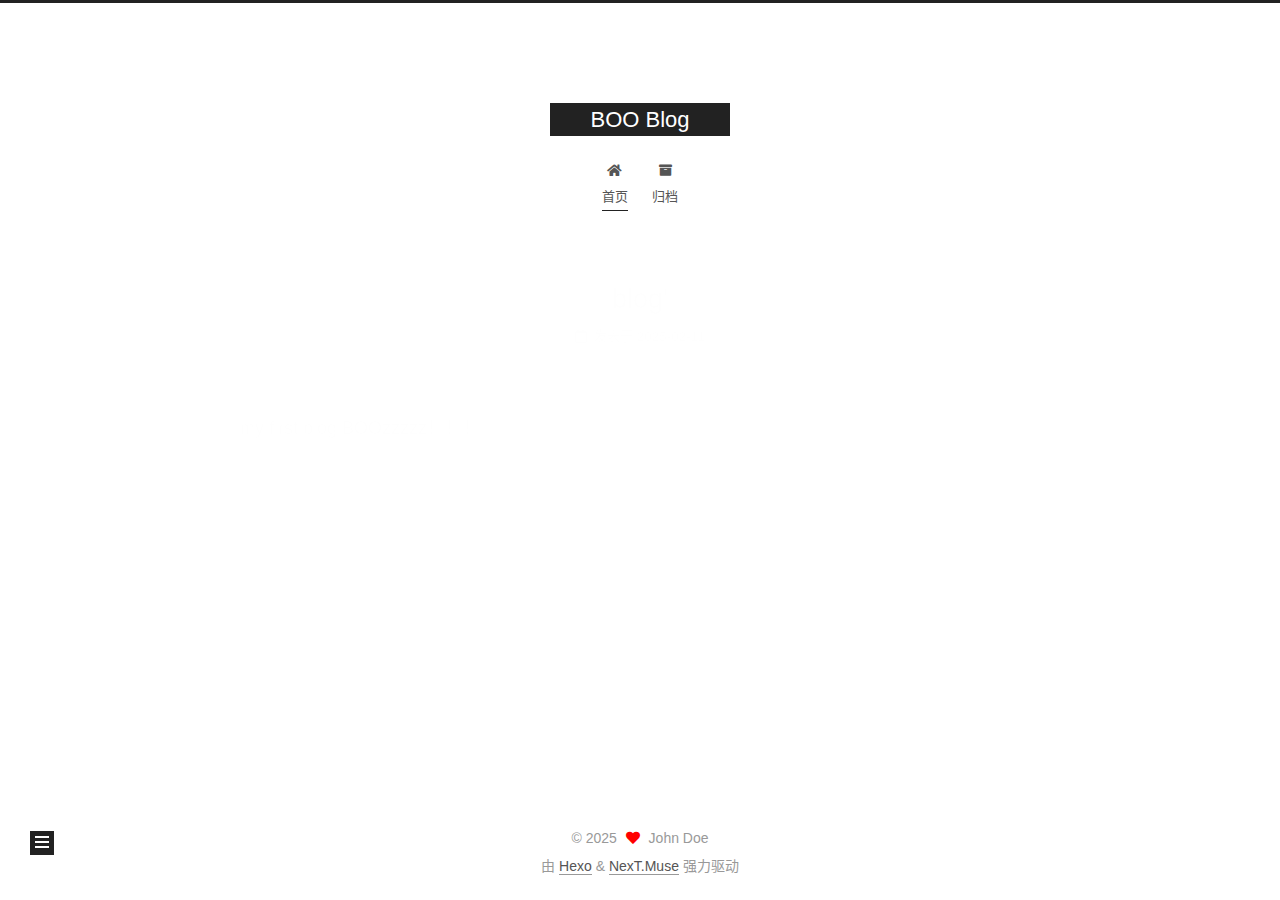
<file: index.html>
<!DOCTYPE html>
<html lang="zh-CN">
<head>
  <meta charset="UTF-8">
<meta name="viewport" content="width=device-width, initial-scale=1, maximum-scale=2">
<meta name="theme-color" content="#222">
<meta name="generator" content="Hexo 7.3.0">
  <link rel="apple-touch-icon" sizes="180x180" href="/images/apple-touch-icon-next.png">
  <link rel="icon" type="image/png" sizes="32x32" href="/images/favicon-32x32-next.png">
  <link rel="icon" type="image/png" sizes="16x16" href="/images/favicon-16x16-next.png">
  <link rel="mask-icon" href="/images/logo.svg" color="#222">

<link rel="stylesheet" href="/css/main.css">


<link rel="stylesheet" href="/lib/font-awesome/css/all.min.css">

<script id="hexo-configurations">
    var NexT = window.NexT || {};
    var CONFIG = {"hostname":"example.com","root":"/","scheme":"Muse","version":"7.8.0","exturl":false,"sidebar":{"position":"left","display":"post","padding":18,"offset":12,"onmobile":false},"copycode":{"enable":false,"show_result":false,"style":null},"back2top":{"enable":true,"sidebar":false,"scrollpercent":false},"bookmark":{"enable":false,"color":"#222","save":"auto"},"fancybox":false,"mediumzoom":false,"lazyload":false,"pangu":false,"comments":{"style":"tabs","active":null,"storage":true,"lazyload":false,"nav":null},"algolia":{"hits":{"per_page":10},"labels":{"input_placeholder":"Search for Posts","hits_empty":"We didn't find any results for the search: ${query}","hits_stats":"${hits} results found in ${time} ms"}},"localsearch":{"enable":false,"trigger":"auto","top_n_per_article":1,"unescape":false,"preload":false},"motion":{"enable":true,"async":false,"transition":{"post_block":"fadeIn","post_header":"slideDownIn","post_body":"slideDownIn","coll_header":"slideLeftIn","sidebar":"slideUpIn"}}};
  </script>

  <meta property="og:type" content="website">
<meta property="og:title" content="BOO Blog">
<meta property="og:url" content="http://example.com/index.html">
<meta property="og:site_name" content="BOO Blog">
<meta property="og:locale" content="zh_CN">
<meta property="article:author" content="John Doe">
<meta name="twitter:card" content="summary">

<link rel="canonical" href="http://example.com/">


<script id="page-configurations">
  // https://hexo.io/docs/variables.html
  CONFIG.page = {
    sidebar: "",
    isHome : true,
    isPost : false,
    lang   : 'zh-CN'
  };
</script>

  <title>BOO Blog</title>
  






  <noscript>
  <style>
  .use-motion .brand,
  .use-motion .menu-item,
  .sidebar-inner,
  .use-motion .post-block,
  .use-motion .pagination,
  .use-motion .comments,
  .use-motion .post-header,
  .use-motion .post-body,
  .use-motion .collection-header { opacity: initial; }

  .use-motion .site-title,
  .use-motion .site-subtitle {
    opacity: initial;
    top: initial;
  }

  .use-motion .logo-line-before i { left: initial; }
  .use-motion .logo-line-after i { right: initial; }
  </style>
</noscript>

</head>

<body itemscope itemtype="http://schema.org/WebPage">
  <div class="container use-motion">
    <div class="headband"></div>

    <header class="header" itemscope itemtype="http://schema.org/WPHeader">
      <div class="header-inner"><div class="site-brand-container">
  <div class="site-nav-toggle">
    <div class="toggle" aria-label="切换导航栏">
      <span class="toggle-line toggle-line-first"></span>
      <span class="toggle-line toggle-line-middle"></span>
      <span class="toggle-line toggle-line-last"></span>
    </div>
  </div>

  <div class="site-meta">

    <a href="/" class="brand" rel="start">
      <span class="logo-line-before"><i></i></span>
      <h1 class="site-title">BOO Blog</h1>
      <span class="logo-line-after"><i></i></span>
    </a>
  </div>

  <div class="site-nav-right">
    <div class="toggle popup-trigger">
    </div>
  </div>
</div>




<nav class="site-nav">
  <ul id="menu" class="main-menu menu">
        <li class="menu-item menu-item-home">

    <a href="/" rel="section"><i class="fa fa-home fa-fw"></i>首页</a>

  </li>
        <li class="menu-item menu-item-archives">

    <a href="/archives/" rel="section"><i class="fa fa-archive fa-fw"></i>归档</a>

  </li>
  </ul>
</nav>




</div>
    </header>

    
  <div class="back-to-top">
    <i class="fa fa-arrow-up"></i>
    <span>0%</span>
  </div>


    <main class="main">
      <div class="main-inner">
        <div class="content-wrap">
          

          <div class="content index posts-expand">
            
      
  
  
  <article itemscope itemtype="http://schema.org/Article" class="post-block" lang="zh-CN">
    <link itemprop="mainEntityOfPage" href="http://example.com/2025/02/11/blog/">

    <span hidden itemprop="author" itemscope itemtype="http://schema.org/Person">
      <meta itemprop="image" content="/images/avatar.gif">
      <meta itemprop="name" content="John Doe">
      <meta itemprop="description" content="">
    </span>

    <span hidden itemprop="publisher" itemscope itemtype="http://schema.org/Organization">
      <meta itemprop="name" content="BOO Blog">
    </span>
      <header class="post-header">
        <h2 class="post-title" itemprop="name headline">
          
            <a href="/2025/02/11/blog/" class="post-title-link" itemprop="url">blog'</a>
        </h2>

        <div class="post-meta">
            <span class="post-meta-item">
              <span class="post-meta-item-icon">
                <i class="far fa-calendar"></i>
              </span>
              <span class="post-meta-item-text">发表于</span>
              

              <time title="创建时间：2025-02-11 22:58:00 / 修改时间：23:04:37" itemprop="dateCreated datePublished" datetime="2025-02-11T22:58:00+08:00">2025-02-11</time>
            </span>

          

        </div>
      </header>

    
    
    
    <div class="post-body" itemprop="articleBody">

      
          <p>my first blog BOOzzzzz！！！</p>

      
    </div>

    
    
    
      <footer class="post-footer">
        <div class="post-eof"></div>
      </footer>
  </article>
  
  
  


  



          </div>
          

<script>
  window.addEventListener('tabs:register', () => {
    let { activeClass } = CONFIG.comments;
    if (CONFIG.comments.storage) {
      activeClass = localStorage.getItem('comments_active') || activeClass;
    }
    if (activeClass) {
      let activeTab = document.querySelector(`a[href="#comment-${activeClass}"]`);
      if (activeTab) {
        activeTab.click();
      }
    }
  });
  if (CONFIG.comments.storage) {
    window.addEventListener('tabs:click', event => {
      if (!event.target.matches('.tabs-comment .tab-content .tab-pane')) return;
      let commentClass = event.target.classList[1];
      localStorage.setItem('comments_active', commentClass);
    });
  }
</script>

        </div>
          
  
  <div class="toggle sidebar-toggle">
    <span class="toggle-line toggle-line-first"></span>
    <span class="toggle-line toggle-line-middle"></span>
    <span class="toggle-line toggle-line-last"></span>
  </div>

  <aside class="sidebar">
    <div class="sidebar-inner">

      <ul class="sidebar-nav motion-element">
        <li class="sidebar-nav-toc">
          文章目录
        </li>
        <li class="sidebar-nav-overview">
          站点概览
        </li>
      </ul>

      <!--noindex-->
      <div class="post-toc-wrap sidebar-panel">
      </div>
      <!--/noindex-->

      <div class="site-overview-wrap sidebar-panel">
        <div class="site-author motion-element" itemprop="author" itemscope itemtype="http://schema.org/Person">
  <p class="site-author-name" itemprop="name">John Doe</p>
  <div class="site-description" itemprop="description"></div>
</div>
<div class="site-state-wrap motion-element">
  <nav class="site-state">
      <div class="site-state-item site-state-posts">
          <a href="/archives/">
        
          <span class="site-state-item-count">1</span>
          <span class="site-state-item-name">日志</span>
        </a>
      </div>
  </nav>
</div>



      </div>

    </div>
  </aside>
  <div id="sidebar-dimmer"></div>


      </div>
    </main>

    <footer class="footer">
      <div class="footer-inner">
        

        

<div class="copyright">
  
  &copy; 
  <span itemprop="copyrightYear">2025</span>
  <span class="with-love">
    <i class="fa fa-heart"></i>
  </span>
  <span class="author" itemprop="copyrightHolder">John Doe</span>
</div>
  <div class="powered-by">由 <a href="https://hexo.io/" class="theme-link" rel="noopener" target="_blank">Hexo</a> & <a href="https://muse.theme-next.org/" class="theme-link" rel="noopener" target="_blank">NexT.Muse</a> 强力驱动
  </div>

        








      </div>
    </footer>
  </div>

  
  <script src="/lib/anime.min.js"></script>
  <script src="/lib/velocity/velocity.min.js"></script>
  <script src="/lib/velocity/velocity.ui.min.js"></script>

<script src="/js/utils.js"></script>

<script src="/js/motion.js"></script>


<script src="/js/schemes/muse.js"></script>


<script src="/js/next-boot.js"></script>




  















  

  

</body>
</html>
</file>
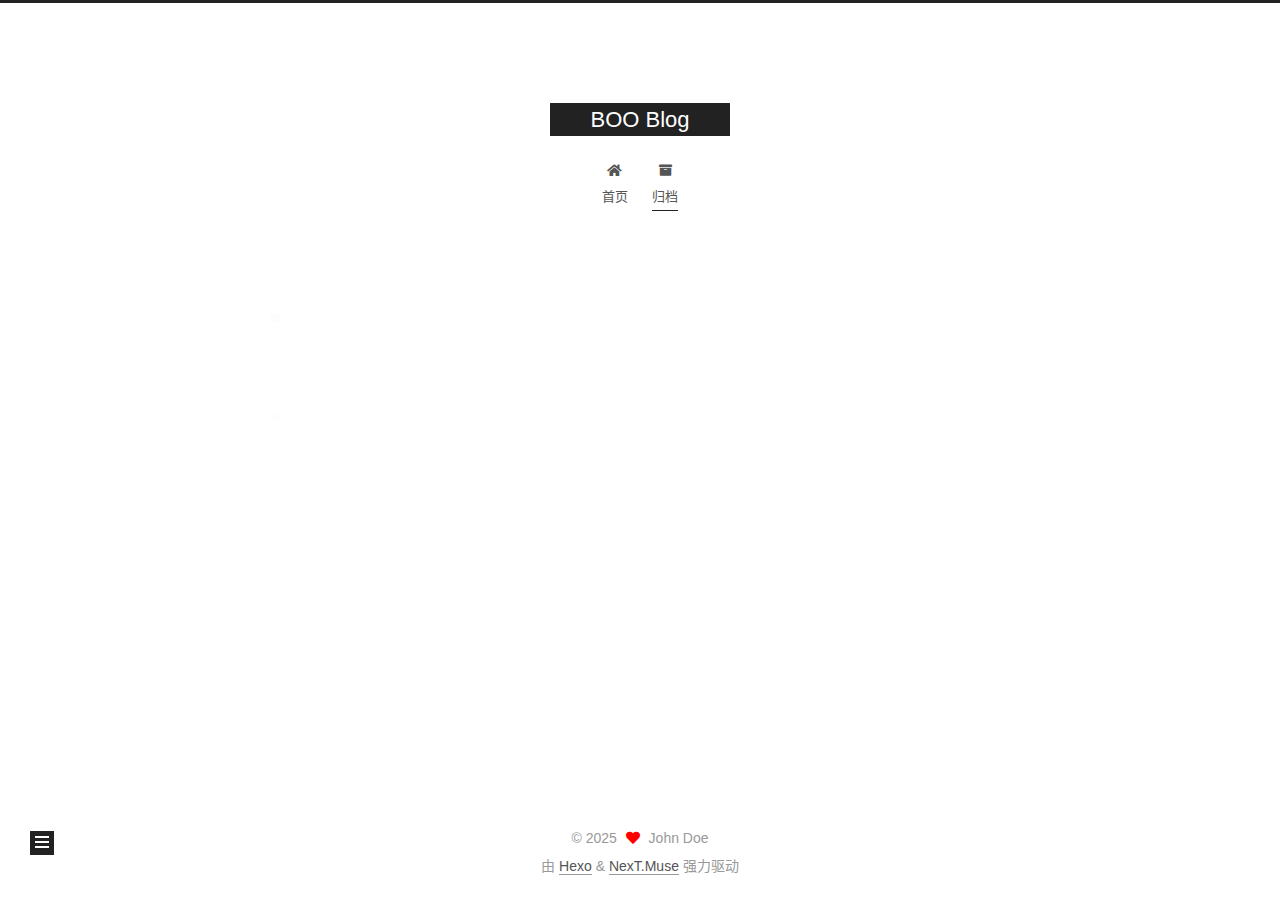
<file: archives/index.html>
<!DOCTYPE html>
<html lang="zh-CN">
<head>
  <meta charset="UTF-8">
<meta name="viewport" content="width=device-width, initial-scale=1, maximum-scale=2">
<meta name="theme-color" content="#222">
<meta name="generator" content="Hexo 7.3.0">
  <link rel="apple-touch-icon" sizes="180x180" href="/images/apple-touch-icon-next.png">
  <link rel="icon" type="image/png" sizes="32x32" href="/images/favicon-32x32-next.png">
  <link rel="icon" type="image/png" sizes="16x16" href="/images/favicon-16x16-next.png">
  <link rel="mask-icon" href="/images/logo.svg" color="#222">

<link rel="stylesheet" href="/css/main.css">


<link rel="stylesheet" href="/lib/font-awesome/css/all.min.css">

<script id="hexo-configurations">
    var NexT = window.NexT || {};
    var CONFIG = {"hostname":"example.com","root":"/","scheme":"Muse","version":"7.8.0","exturl":false,"sidebar":{"position":"left","display":"post","padding":18,"offset":12,"onmobile":false},"copycode":{"enable":false,"show_result":false,"style":null},"back2top":{"enable":true,"sidebar":false,"scrollpercent":false},"bookmark":{"enable":false,"color":"#222","save":"auto"},"fancybox":false,"mediumzoom":false,"lazyload":false,"pangu":false,"comments":{"style":"tabs","active":null,"storage":true,"lazyload":false,"nav":null},"algolia":{"hits":{"per_page":10},"labels":{"input_placeholder":"Search for Posts","hits_empty":"We didn't find any results for the search: ${query}","hits_stats":"${hits} results found in ${time} ms"}},"localsearch":{"enable":false,"trigger":"auto","top_n_per_article":1,"unescape":false,"preload":false},"motion":{"enable":true,"async":false,"transition":{"post_block":"fadeIn","post_header":"slideDownIn","post_body":"slideDownIn","coll_header":"slideLeftIn","sidebar":"slideUpIn"}}};
  </script>

  <meta property="og:type" content="website">
<meta property="og:title" content="BOO Blog">
<meta property="og:url" content="http://example.com/archives/index.html">
<meta property="og:site_name" content="BOO Blog">
<meta property="og:locale" content="zh_CN">
<meta property="article:author" content="John Doe">
<meta name="twitter:card" content="summary">

<link rel="canonical" href="http://example.com/archives/">


<script id="page-configurations">
  // https://hexo.io/docs/variables.html
  CONFIG.page = {
    sidebar: "",
    isHome : false,
    isPost : false,
    lang   : 'zh-CN'
  };
</script>

  <title>归档 | BOO Blog</title>
  






  <noscript>
  <style>
  .use-motion .brand,
  .use-motion .menu-item,
  .sidebar-inner,
  .use-motion .post-block,
  .use-motion .pagination,
  .use-motion .comments,
  .use-motion .post-header,
  .use-motion .post-body,
  .use-motion .collection-header { opacity: initial; }

  .use-motion .site-title,
  .use-motion .site-subtitle {
    opacity: initial;
    top: initial;
  }

  .use-motion .logo-line-before i { left: initial; }
  .use-motion .logo-line-after i { right: initial; }
  </style>
</noscript>

</head>

<body itemscope itemtype="http://schema.org/WebPage">
  <div class="container use-motion">
    <div class="headband"></div>

    <header class="header" itemscope itemtype="http://schema.org/WPHeader">
      <div class="header-inner"><div class="site-brand-container">
  <div class="site-nav-toggle">
    <div class="toggle" aria-label="切换导航栏">
      <span class="toggle-line toggle-line-first"></span>
      <span class="toggle-line toggle-line-middle"></span>
      <span class="toggle-line toggle-line-last"></span>
    </div>
  </div>

  <div class="site-meta">

    <a href="/" class="brand" rel="start">
      <span class="logo-line-before"><i></i></span>
      <h1 class="site-title">BOO Blog</h1>
      <span class="logo-line-after"><i></i></span>
    </a>
  </div>

  <div class="site-nav-right">
    <div class="toggle popup-trigger">
    </div>
  </div>
</div>




<nav class="site-nav">
  <ul id="menu" class="main-menu menu">
        <li class="menu-item menu-item-home">

    <a href="/" rel="section"><i class="fa fa-home fa-fw"></i>首页</a>

  </li>
        <li class="menu-item menu-item-archives">

    <a href="/archives/" rel="section"><i class="fa fa-archive fa-fw"></i>归档</a>

  </li>
  </ul>
</nav>




</div>
    </header>

    
  <div class="back-to-top">
    <i class="fa fa-arrow-up"></i>
    <span>0%</span>
  </div>


    <main class="main">
      <div class="main-inner">
        <div class="content-wrap">
          

          <div class="content archive">
            

  
  
  
  <div class="post-block">
    <div class="posts-collapse">
      <div class="collection-title">
        <span class="collection-header">嗯..! 目前共计 1 篇日志。 继续努力。</span>
      </div>

      
    <div class="collection-year">
      <span class="collection-header">2025</span>
    </div>

  <article itemscope itemtype="http://schema.org/Article">
    <header class="post-header">

      <div class="post-meta">
        <time itemprop="dateCreated"
              datetime="2025-02-11T22:58:00+08:00"
              content="2025-02-11">
          02-11
        </time>
      </div>

      <div class="post-title">
          <a class="post-title-link" href="/2025/02/11/blog/" itemprop="url">
            <span itemprop="name">blog'</span>
          </a>
      </div>

    </header>
  </article>


    </div>
  </div>
  
  
  

  



          </div>
          

<script>
  window.addEventListener('tabs:register', () => {
    let { activeClass } = CONFIG.comments;
    if (CONFIG.comments.storage) {
      activeClass = localStorage.getItem('comments_active') || activeClass;
    }
    if (activeClass) {
      let activeTab = document.querySelector(`a[href="#comment-${activeClass}"]`);
      if (activeTab) {
        activeTab.click();
      }
    }
  });
  if (CONFIG.comments.storage) {
    window.addEventListener('tabs:click', event => {
      if (!event.target.matches('.tabs-comment .tab-content .tab-pane')) return;
      let commentClass = event.target.classList[1];
      localStorage.setItem('comments_active', commentClass);
    });
  }
</script>

        </div>
          
  
  <div class="toggle sidebar-toggle">
    <span class="toggle-line toggle-line-first"></span>
    <span class="toggle-line toggle-line-middle"></span>
    <span class="toggle-line toggle-line-last"></span>
  </div>

  <aside class="sidebar">
    <div class="sidebar-inner">

      <ul class="sidebar-nav motion-element">
        <li class="sidebar-nav-toc">
          文章目录
        </li>
        <li class="sidebar-nav-overview">
          站点概览
        </li>
      </ul>

      <!--noindex-->
      <div class="post-toc-wrap sidebar-panel">
      </div>
      <!--/noindex-->

      <div class="site-overview-wrap sidebar-panel">
        <div class="site-author motion-element" itemprop="author" itemscope itemtype="http://schema.org/Person">
  <p class="site-author-name" itemprop="name">John Doe</p>
  <div class="site-description" itemprop="description"></div>
</div>
<div class="site-state-wrap motion-element">
  <nav class="site-state">
      <div class="site-state-item site-state-posts">
          <a href="/archives/">
        
          <span class="site-state-item-count">1</span>
          <span class="site-state-item-name">日志</span>
        </a>
      </div>
  </nav>
</div>



      </div>

    </div>
  </aside>
  <div id="sidebar-dimmer"></div>


      </div>
    </main>

    <footer class="footer">
      <div class="footer-inner">
        

        

<div class="copyright">
  
  &copy; 
  <span itemprop="copyrightYear">2025</span>
  <span class="with-love">
    <i class="fa fa-heart"></i>
  </span>
  <span class="author" itemprop="copyrightHolder">John Doe</span>
</div>
  <div class="powered-by">由 <a href="https://hexo.io/" class="theme-link" rel="noopener" target="_blank">Hexo</a> & <a href="https://muse.theme-next.org/" class="theme-link" rel="noopener" target="_blank">NexT.Muse</a> 强力驱动
  </div>

        








      </div>
    </footer>
  </div>

  
  <script src="/lib/anime.min.js"></script>
  <script src="/lib/velocity/velocity.min.js"></script>
  <script src="/lib/velocity/velocity.ui.min.js"></script>

<script src="/js/utils.js"></script>

<script src="/js/motion.js"></script>


<script src="/js/schemes/muse.js"></script>


<script src="/js/next-boot.js"></script>




  















  

  

</body>
</html>
</file>
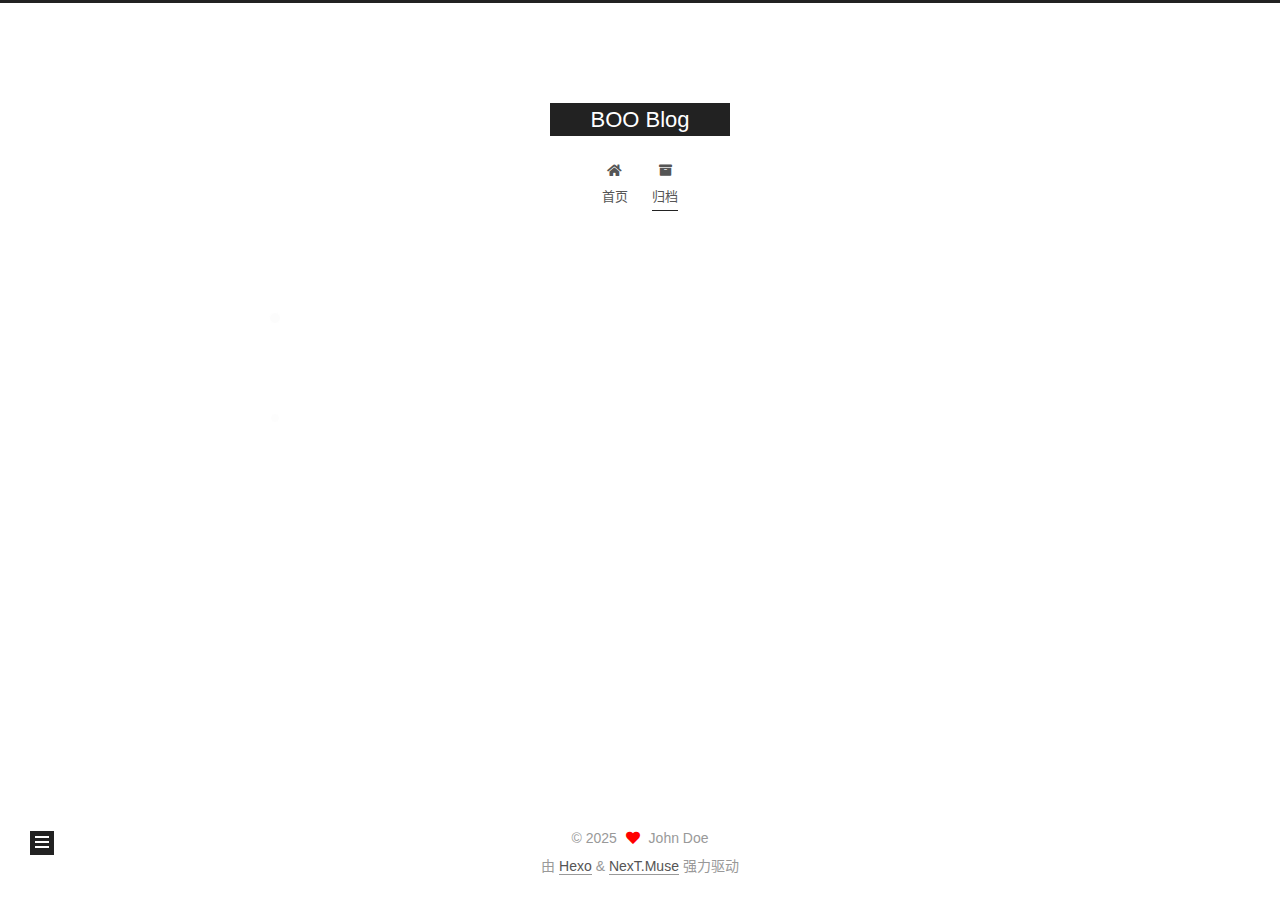
<file: archives/2025/index.html>
<!DOCTYPE html>
<html lang="zh-CN">
<head>
  <meta charset="UTF-8">
<meta name="viewport" content="width=device-width, initial-scale=1, maximum-scale=2">
<meta name="theme-color" content="#222">
<meta name="generator" content="Hexo 7.3.0">
  <link rel="apple-touch-icon" sizes="180x180" href="/images/apple-touch-icon-next.png">
  <link rel="icon" type="image/png" sizes="32x32" href="/images/favicon-32x32-next.png">
  <link rel="icon" type="image/png" sizes="16x16" href="/images/favicon-16x16-next.png">
  <link rel="mask-icon" href="/images/logo.svg" color="#222">

<link rel="stylesheet" href="/css/main.css">


<link rel="stylesheet" href="/lib/font-awesome/css/all.min.css">

<script id="hexo-configurations">
    var NexT = window.NexT || {};
    var CONFIG = {"hostname":"example.com","root":"/","scheme":"Muse","version":"7.8.0","exturl":false,"sidebar":{"position":"left","display":"post","padding":18,"offset":12,"onmobile":false},"copycode":{"enable":false,"show_result":false,"style":null},"back2top":{"enable":true,"sidebar":false,"scrollpercent":false},"bookmark":{"enable":false,"color":"#222","save":"auto"},"fancybox":false,"mediumzoom":false,"lazyload":false,"pangu":false,"comments":{"style":"tabs","active":null,"storage":true,"lazyload":false,"nav":null},"algolia":{"hits":{"per_page":10},"labels":{"input_placeholder":"Search for Posts","hits_empty":"We didn't find any results for the search: ${query}","hits_stats":"${hits} results found in ${time} ms"}},"localsearch":{"enable":false,"trigger":"auto","top_n_per_article":1,"unescape":false,"preload":false},"motion":{"enable":true,"async":false,"transition":{"post_block":"fadeIn","post_header":"slideDownIn","post_body":"slideDownIn","coll_header":"slideLeftIn","sidebar":"slideUpIn"}}};
  </script>

  <meta property="og:type" content="website">
<meta property="og:title" content="BOO Blog">
<meta property="og:url" content="http://example.com/archives/2025/index.html">
<meta property="og:site_name" content="BOO Blog">
<meta property="og:locale" content="zh_CN">
<meta property="article:author" content="John Doe">
<meta name="twitter:card" content="summary">

<link rel="canonical" href="http://example.com/archives/2025/">


<script id="page-configurations">
  // https://hexo.io/docs/variables.html
  CONFIG.page = {
    sidebar: "",
    isHome : false,
    isPost : false,
    lang   : 'zh-CN'
  };
</script>

  <title>归档 | BOO Blog</title>
  






  <noscript>
  <style>
  .use-motion .brand,
  .use-motion .menu-item,
  .sidebar-inner,
  .use-motion .post-block,
  .use-motion .pagination,
  .use-motion .comments,
  .use-motion .post-header,
  .use-motion .post-body,
  .use-motion .collection-header { opacity: initial; }

  .use-motion .site-title,
  .use-motion .site-subtitle {
    opacity: initial;
    top: initial;
  }

  .use-motion .logo-line-before i { left: initial; }
  .use-motion .logo-line-after i { right: initial; }
  </style>
</noscript>

</head>

<body itemscope itemtype="http://schema.org/WebPage">
  <div class="container use-motion">
    <div class="headband"></div>

    <header class="header" itemscope itemtype="http://schema.org/WPHeader">
      <div class="header-inner"><div class="site-brand-container">
  <div class="site-nav-toggle">
    <div class="toggle" aria-label="切换导航栏">
      <span class="toggle-line toggle-line-first"></span>
      <span class="toggle-line toggle-line-middle"></span>
      <span class="toggle-line toggle-line-last"></span>
    </div>
  </div>

  <div class="site-meta">

    <a href="/" class="brand" rel="start">
      <span class="logo-line-before"><i></i></span>
      <h1 class="site-title">BOO Blog</h1>
      <span class="logo-line-after"><i></i></span>
    </a>
  </div>

  <div class="site-nav-right">
    <div class="toggle popup-trigger">
    </div>
  </div>
</div>




<nav class="site-nav">
  <ul id="menu" class="main-menu menu">
        <li class="menu-item menu-item-home">

    <a href="/" rel="section"><i class="fa fa-home fa-fw"></i>首页</a>

  </li>
        <li class="menu-item menu-item-archives">

    <a href="/archives/" rel="section"><i class="fa fa-archive fa-fw"></i>归档</a>

  </li>
  </ul>
</nav>




</div>
    </header>

    
  <div class="back-to-top">
    <i class="fa fa-arrow-up"></i>
    <span>0%</span>
  </div>


    <main class="main">
      <div class="main-inner">
        <div class="content-wrap">
          

          <div class="content archive">
            

  
  
  
  <div class="post-block">
    <div class="posts-collapse">
      <div class="collection-title">
        <span class="collection-header">嗯..! 目前共计 1 篇日志。 继续努力。</span>
      </div>

      
    <div class="collection-year">
      <span class="collection-header">2025</span>
    </div>

  <article itemscope itemtype="http://schema.org/Article">
    <header class="post-header">

      <div class="post-meta">
        <time itemprop="dateCreated"
              datetime="2025-02-11T22:58:00+08:00"
              content="2025-02-11">
          02-11
        </time>
      </div>

      <div class="post-title">
          <a class="post-title-link" href="/2025/02/11/blog/" itemprop="url">
            <span itemprop="name">blog'</span>
          </a>
      </div>

    </header>
  </article>


    </div>
  </div>
  
  
  

  



          </div>
          

<script>
  window.addEventListener('tabs:register', () => {
    let { activeClass } = CONFIG.comments;
    if (CONFIG.comments.storage) {
      activeClass = localStorage.getItem('comments_active') || activeClass;
    }
    if (activeClass) {
      let activeTab = document.querySelector(`a[href="#comment-${activeClass}"]`);
      if (activeTab) {
        activeTab.click();
      }
    }
  });
  if (CONFIG.comments.storage) {
    window.addEventListener('tabs:click', event => {
      if (!event.target.matches('.tabs-comment .tab-content .tab-pane')) return;
      let commentClass = event.target.classList[1];
      localStorage.setItem('comments_active', commentClass);
    });
  }
</script>

        </div>
          
  
  <div class="toggle sidebar-toggle">
    <span class="toggle-line toggle-line-first"></span>
    <span class="toggle-line toggle-line-middle"></span>
    <span class="toggle-line toggle-line-last"></span>
  </div>

  <aside class="sidebar">
    <div class="sidebar-inner">

      <ul class="sidebar-nav motion-element">
        <li class="sidebar-nav-toc">
          文章目录
        </li>
        <li class="sidebar-nav-overview">
          站点概览
        </li>
      </ul>

      <!--noindex-->
      <div class="post-toc-wrap sidebar-panel">
      </div>
      <!--/noindex-->

      <div class="site-overview-wrap sidebar-panel">
        <div class="site-author motion-element" itemprop="author" itemscope itemtype="http://schema.org/Person">
  <p class="site-author-name" itemprop="name">John Doe</p>
  <div class="site-description" itemprop="description"></div>
</div>
<div class="site-state-wrap motion-element">
  <nav class="site-state">
      <div class="site-state-item site-state-posts">
          <a href="/archives/">
        
          <span class="site-state-item-count">1</span>
          <span class="site-state-item-name">日志</span>
        </a>
      </div>
  </nav>
</div>



      </div>

    </div>
  </aside>
  <div id="sidebar-dimmer"></div>


      </div>
    </main>

    <footer class="footer">
      <div class="footer-inner">
        

        

<div class="copyright">
  
  &copy; 
  <span itemprop="copyrightYear">2025</span>
  <span class="with-love">
    <i class="fa fa-heart"></i>
  </span>
  <span class="author" itemprop="copyrightHolder">John Doe</span>
</div>
  <div class="powered-by">由 <a href="https://hexo.io/" class="theme-link" rel="noopener" target="_blank">Hexo</a> & <a href="https://muse.theme-next.org/" class="theme-link" rel="noopener" target="_blank">NexT.Muse</a> 强力驱动
  </div>

        








      </div>
    </footer>
  </div>

  
  <script src="/lib/anime.min.js"></script>
  <script src="/lib/velocity/velocity.min.js"></script>
  <script src="/lib/velocity/velocity.ui.min.js"></script>

<script src="/js/utils.js"></script>

<script src="/js/motion.js"></script>


<script src="/js/schemes/muse.js"></script>


<script src="/js/next-boot.js"></script>




  















  

  

</body>
</html>
</file>
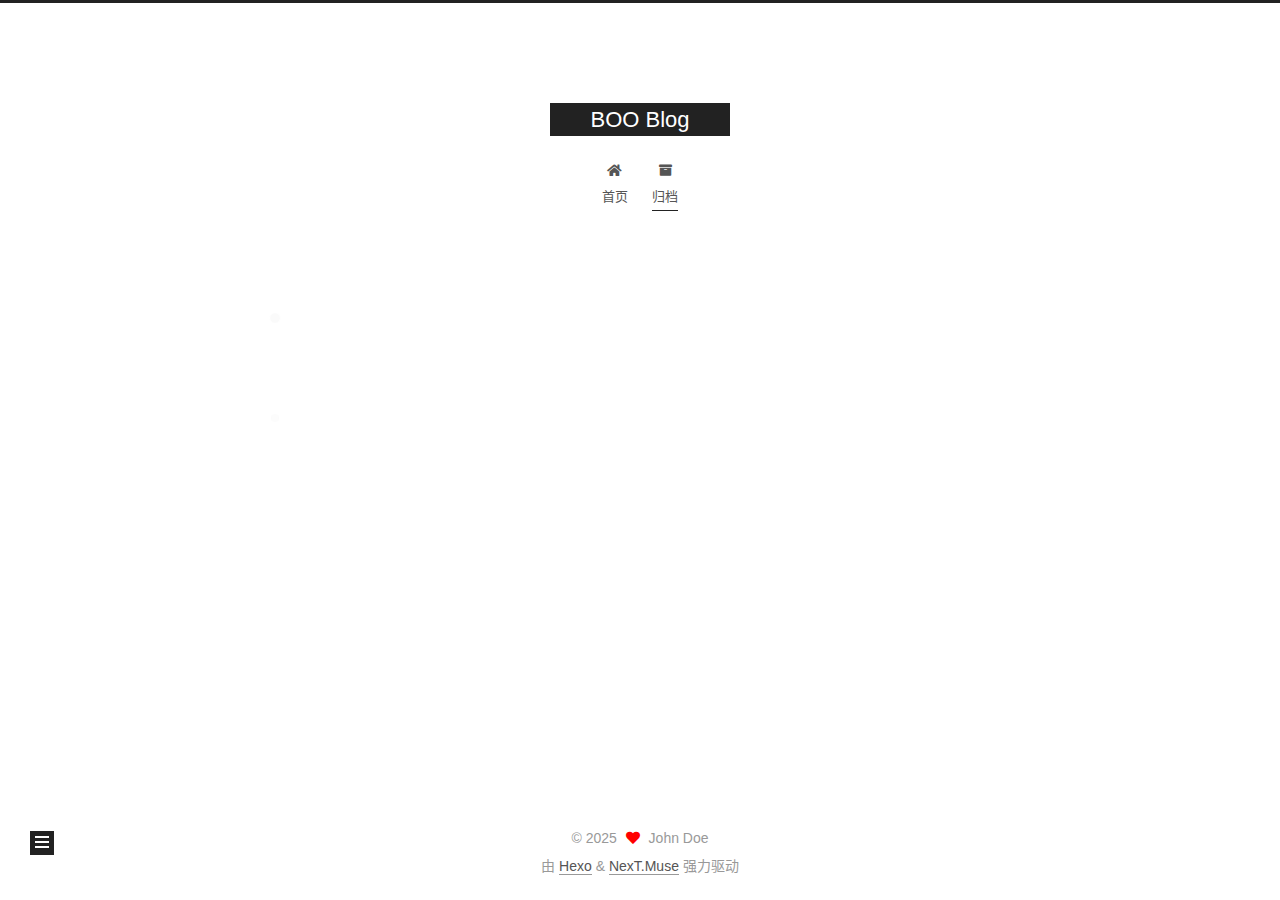
<file: archives/2025/02/index.html>
<!DOCTYPE html>
<html lang="zh-CN">
<head>
  <meta charset="UTF-8">
<meta name="viewport" content="width=device-width, initial-scale=1, maximum-scale=2">
<meta name="theme-color" content="#222">
<meta name="generator" content="Hexo 7.3.0">
  <link rel="apple-touch-icon" sizes="180x180" href="/images/apple-touch-icon-next.png">
  <link rel="icon" type="image/png" sizes="32x32" href="/images/favicon-32x32-next.png">
  <link rel="icon" type="image/png" sizes="16x16" href="/images/favicon-16x16-next.png">
  <link rel="mask-icon" href="/images/logo.svg" color="#222">

<link rel="stylesheet" href="/css/main.css">


<link rel="stylesheet" href="/lib/font-awesome/css/all.min.css">

<script id="hexo-configurations">
    var NexT = window.NexT || {};
    var CONFIG = {"hostname":"example.com","root":"/","scheme":"Muse","version":"7.8.0","exturl":false,"sidebar":{"position":"left","display":"post","padding":18,"offset":12,"onmobile":false},"copycode":{"enable":false,"show_result":false,"style":null},"back2top":{"enable":true,"sidebar":false,"scrollpercent":false},"bookmark":{"enable":false,"color":"#222","save":"auto"},"fancybox":false,"mediumzoom":false,"lazyload":false,"pangu":false,"comments":{"style":"tabs","active":null,"storage":true,"lazyload":false,"nav":null},"algolia":{"hits":{"per_page":10},"labels":{"input_placeholder":"Search for Posts","hits_empty":"We didn't find any results for the search: ${query}","hits_stats":"${hits} results found in ${time} ms"}},"localsearch":{"enable":false,"trigger":"auto","top_n_per_article":1,"unescape":false,"preload":false},"motion":{"enable":true,"async":false,"transition":{"post_block":"fadeIn","post_header":"slideDownIn","post_body":"slideDownIn","coll_header":"slideLeftIn","sidebar":"slideUpIn"}}};
  </script>

  <meta property="og:type" content="website">
<meta property="og:title" content="BOO Blog">
<meta property="og:url" content="http://example.com/archives/2025/02/index.html">
<meta property="og:site_name" content="BOO Blog">
<meta property="og:locale" content="zh_CN">
<meta property="article:author" content="John Doe">
<meta name="twitter:card" content="summary">

<link rel="canonical" href="http://example.com/archives/2025/02/">


<script id="page-configurations">
  // https://hexo.io/docs/variables.html
  CONFIG.page = {
    sidebar: "",
    isHome : false,
    isPost : false,
    lang   : 'zh-CN'
  };
</script>

  <title>归档 | BOO Blog</title>
  






  <noscript>
  <style>
  .use-motion .brand,
  .use-motion .menu-item,
  .sidebar-inner,
  .use-motion .post-block,
  .use-motion .pagination,
  .use-motion .comments,
  .use-motion .post-header,
  .use-motion .post-body,
  .use-motion .collection-header { opacity: initial; }

  .use-motion .site-title,
  .use-motion .site-subtitle {
    opacity: initial;
    top: initial;
  }

  .use-motion .logo-line-before i { left: initial; }
  .use-motion .logo-line-after i { right: initial; }
  </style>
</noscript>

</head>

<body itemscope itemtype="http://schema.org/WebPage">
  <div class="container use-motion">
    <div class="headband"></div>

    <header class="header" itemscope itemtype="http://schema.org/WPHeader">
      <div class="header-inner"><div class="site-brand-container">
  <div class="site-nav-toggle">
    <div class="toggle" aria-label="切换导航栏">
      <span class="toggle-line toggle-line-first"></span>
      <span class="toggle-line toggle-line-middle"></span>
      <span class="toggle-line toggle-line-last"></span>
    </div>
  </div>

  <div class="site-meta">

    <a href="/" class="brand" rel="start">
      <span class="logo-line-before"><i></i></span>
      <h1 class="site-title">BOO Blog</h1>
      <span class="logo-line-after"><i></i></span>
    </a>
  </div>

  <div class="site-nav-right">
    <div class="toggle popup-trigger">
    </div>
  </div>
</div>




<nav class="site-nav">
  <ul id="menu" class="main-menu menu">
        <li class="menu-item menu-item-home">

    <a href="/" rel="section"><i class="fa fa-home fa-fw"></i>首页</a>

  </li>
        <li class="menu-item menu-item-archives">

    <a href="/archives/" rel="section"><i class="fa fa-archive fa-fw"></i>归档</a>

  </li>
  </ul>
</nav>




</div>
    </header>

    
  <div class="back-to-top">
    <i class="fa fa-arrow-up"></i>
    <span>0%</span>
  </div>


    <main class="main">
      <div class="main-inner">
        <div class="content-wrap">
          

          <div class="content archive">
            

  
  
  
  <div class="post-block">
    <div class="posts-collapse">
      <div class="collection-title">
        <span class="collection-header">嗯..! 目前共计 1 篇日志。 继续努力。</span>
      </div>

      
    <div class="collection-year">
      <span class="collection-header">2025</span>
    </div>

  <article itemscope itemtype="http://schema.org/Article">
    <header class="post-header">

      <div class="post-meta">
        <time itemprop="dateCreated"
              datetime="2025-02-11T22:58:00+08:00"
              content="2025-02-11">
          02-11
        </time>
      </div>

      <div class="post-title">
          <a class="post-title-link" href="/2025/02/11/blog/" itemprop="url">
            <span itemprop="name">blog'</span>
          </a>
      </div>

    </header>
  </article>


    </div>
  </div>
  
  
  

  



          </div>
          

<script>
  window.addEventListener('tabs:register', () => {
    let { activeClass } = CONFIG.comments;
    if (CONFIG.comments.storage) {
      activeClass = localStorage.getItem('comments_active') || activeClass;
    }
    if (activeClass) {
      let activeTab = document.querySelector(`a[href="#comment-${activeClass}"]`);
      if (activeTab) {
        activeTab.click();
      }
    }
  });
  if (CONFIG.comments.storage) {
    window.addEventListener('tabs:click', event => {
      if (!event.target.matches('.tabs-comment .tab-content .tab-pane')) return;
      let commentClass = event.target.classList[1];
      localStorage.setItem('comments_active', commentClass);
    });
  }
</script>

        </div>
          
  
  <div class="toggle sidebar-toggle">
    <span class="toggle-line toggle-line-first"></span>
    <span class="toggle-line toggle-line-middle"></span>
    <span class="toggle-line toggle-line-last"></span>
  </div>

  <aside class="sidebar">
    <div class="sidebar-inner">

      <ul class="sidebar-nav motion-element">
        <li class="sidebar-nav-toc">
          文章目录
        </li>
        <li class="sidebar-nav-overview">
          站点概览
        </li>
      </ul>

      <!--noindex-->
      <div class="post-toc-wrap sidebar-panel">
      </div>
      <!--/noindex-->

      <div class="site-overview-wrap sidebar-panel">
        <div class="site-author motion-element" itemprop="author" itemscope itemtype="http://schema.org/Person">
  <p class="site-author-name" itemprop="name">John Doe</p>
  <div class="site-description" itemprop="description"></div>
</div>
<div class="site-state-wrap motion-element">
  <nav class="site-state">
      <div class="site-state-item site-state-posts">
          <a href="/archives/">
        
          <span class="site-state-item-count">1</span>
          <span class="site-state-item-name">日志</span>
        </a>
      </div>
  </nav>
</div>



      </div>

    </div>
  </aside>
  <div id="sidebar-dimmer"></div>


      </div>
    </main>

    <footer class="footer">
      <div class="footer-inner">
        

        

<div class="copyright">
  
  &copy; 
  <span itemprop="copyrightYear">2025</span>
  <span class="with-love">
    <i class="fa fa-heart"></i>
  </span>
  <span class="author" itemprop="copyrightHolder">John Doe</span>
</div>
  <div class="powered-by">由 <a href="https://hexo.io/" class="theme-link" rel="noopener" target="_blank">Hexo</a> & <a href="https://muse.theme-next.org/" class="theme-link" rel="noopener" target="_blank">NexT.Muse</a> 强力驱动
  </div>

        








      </div>
    </footer>
  </div>

  
  <script src="/lib/anime.min.js"></script>
  <script src="/lib/velocity/velocity.min.js"></script>
  <script src="/lib/velocity/velocity.ui.min.js"></script>

<script src="/js/utils.js"></script>

<script src="/js/motion.js"></script>


<script src="/js/schemes/muse.js"></script>


<script src="/js/next-boot.js"></script>




  















  

  

</body>
</html>
</file>
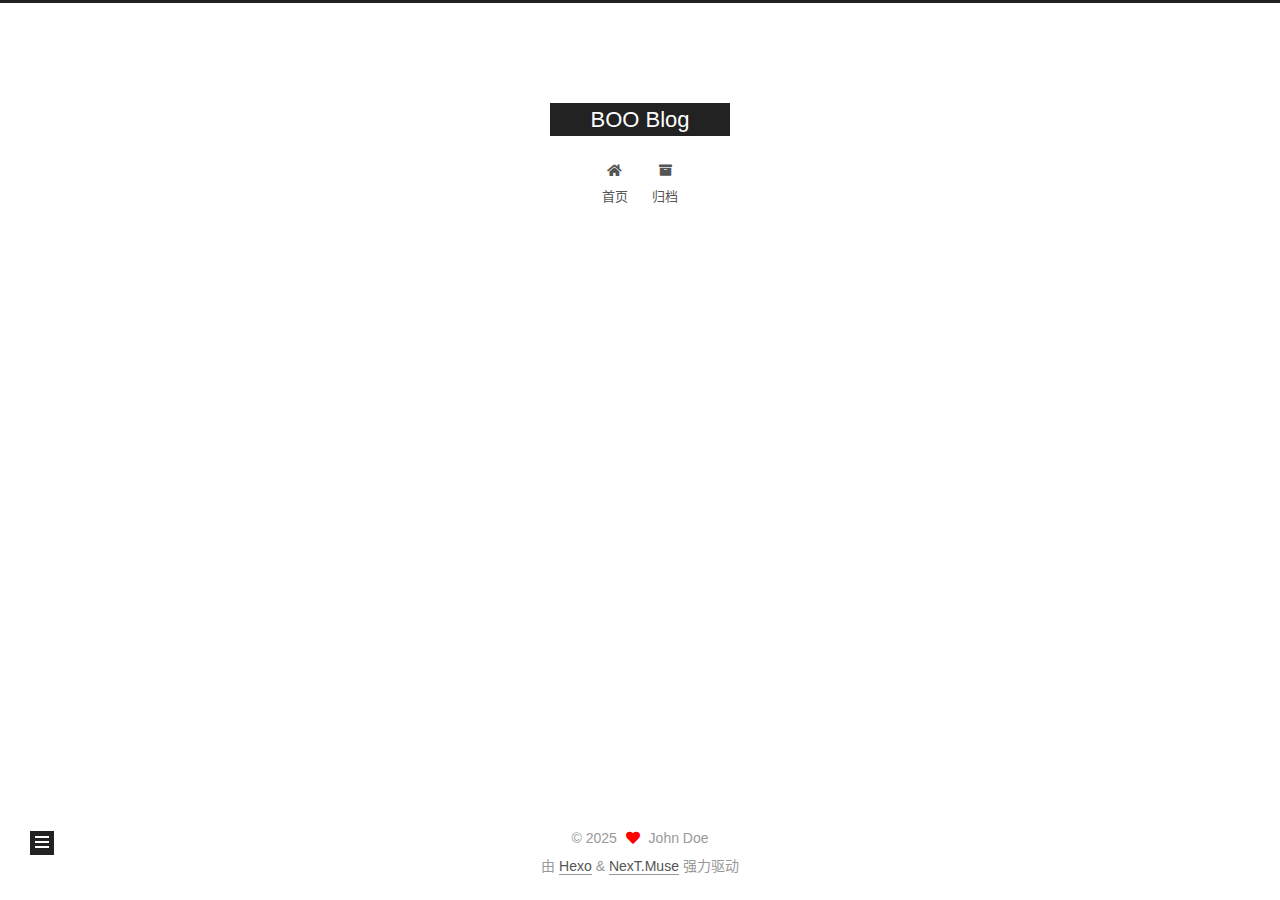
<file: 2025/02/11/blog/index.html>
<!DOCTYPE html>
<html lang="zh-CN">
<head>
  <meta charset="UTF-8">
<meta name="viewport" content="width=device-width, initial-scale=1, maximum-scale=2">
<meta name="theme-color" content="#222">
<meta name="generator" content="Hexo 7.3.0">
  <link rel="apple-touch-icon" sizes="180x180" href="/images/apple-touch-icon-next.png">
  <link rel="icon" type="image/png" sizes="32x32" href="/images/favicon-32x32-next.png">
  <link rel="icon" type="image/png" sizes="16x16" href="/images/favicon-16x16-next.png">
  <link rel="mask-icon" href="/images/logo.svg" color="#222">

<link rel="stylesheet" href="/css/main.css">


<link rel="stylesheet" href="/lib/font-awesome/css/all.min.css">

<script id="hexo-configurations">
    var NexT = window.NexT || {};
    var CONFIG = {"hostname":"example.com","root":"/","scheme":"Muse","version":"7.8.0","exturl":false,"sidebar":{"position":"left","display":"post","padding":18,"offset":12,"onmobile":false},"copycode":{"enable":false,"show_result":false,"style":null},"back2top":{"enable":true,"sidebar":false,"scrollpercent":false},"bookmark":{"enable":false,"color":"#222","save":"auto"},"fancybox":false,"mediumzoom":false,"lazyload":false,"pangu":false,"comments":{"style":"tabs","active":null,"storage":true,"lazyload":false,"nav":null},"algolia":{"hits":{"per_page":10},"labels":{"input_placeholder":"Search for Posts","hits_empty":"We didn't find any results for the search: ${query}","hits_stats":"${hits} results found in ${time} ms"}},"localsearch":{"enable":false,"trigger":"auto","top_n_per_article":1,"unescape":false,"preload":false},"motion":{"enable":true,"async":false,"transition":{"post_block":"fadeIn","post_header":"slideDownIn","post_body":"slideDownIn","coll_header":"slideLeftIn","sidebar":"slideUpIn"}}};
  </script>

  <meta name="description" content="my first blog BOOzzzzz！！！">
<meta property="og:type" content="article">
<meta property="og:title" content="blog&#39;">
<meta property="og:url" content="http://example.com/2025/02/11/blog/index.html">
<meta property="og:site_name" content="BOO Blog">
<meta property="og:description" content="my first blog BOOzzzzz！！！">
<meta property="og:locale" content="zh_CN">
<meta property="article:published_time" content="2025-02-11T14:58:00.000Z">
<meta property="article:modified_time" content="2025-02-11T15:04:37.882Z">
<meta property="article:author" content="John Doe">
<meta name="twitter:card" content="summary">

<link rel="canonical" href="http://example.com/2025/02/11/blog/">


<script id="page-configurations">
  // https://hexo.io/docs/variables.html
  CONFIG.page = {
    sidebar: "",
    isHome : false,
    isPost : true,
    lang   : 'zh-CN'
  };
</script>

  <title>blog' | BOO Blog</title>
  






  <noscript>
  <style>
  .use-motion .brand,
  .use-motion .menu-item,
  .sidebar-inner,
  .use-motion .post-block,
  .use-motion .pagination,
  .use-motion .comments,
  .use-motion .post-header,
  .use-motion .post-body,
  .use-motion .collection-header { opacity: initial; }

  .use-motion .site-title,
  .use-motion .site-subtitle {
    opacity: initial;
    top: initial;
  }

  .use-motion .logo-line-before i { left: initial; }
  .use-motion .logo-line-after i { right: initial; }
  </style>
</noscript>

</head>

<body itemscope itemtype="http://schema.org/WebPage">
  <div class="container use-motion">
    <div class="headband"></div>

    <header class="header" itemscope itemtype="http://schema.org/WPHeader">
      <div class="header-inner"><div class="site-brand-container">
  <div class="site-nav-toggle">
    <div class="toggle" aria-label="切换导航栏">
      <span class="toggle-line toggle-line-first"></span>
      <span class="toggle-line toggle-line-middle"></span>
      <span class="toggle-line toggle-line-last"></span>
    </div>
  </div>

  <div class="site-meta">

    <a href="/" class="brand" rel="start">
      <span class="logo-line-before"><i></i></span>
      <h1 class="site-title">BOO Blog</h1>
      <span class="logo-line-after"><i></i></span>
    </a>
  </div>

  <div class="site-nav-right">
    <div class="toggle popup-trigger">
    </div>
  </div>
</div>




<nav class="site-nav">
  <ul id="menu" class="main-menu menu">
        <li class="menu-item menu-item-home">

    <a href="/" rel="section"><i class="fa fa-home fa-fw"></i>首页</a>

  </li>
        <li class="menu-item menu-item-archives">

    <a href="/archives/" rel="section"><i class="fa fa-archive fa-fw"></i>归档</a>

  </li>
  </ul>
</nav>




</div>
    </header>

    
  <div class="back-to-top">
    <i class="fa fa-arrow-up"></i>
    <span>0%</span>
  </div>


    <main class="main">
      <div class="main-inner">
        <div class="content-wrap">
          

          <div class="content post posts-expand">
            

    
  
  
  <article itemscope itemtype="http://schema.org/Article" class="post-block" lang="zh-CN">
    <link itemprop="mainEntityOfPage" href="http://example.com/2025/02/11/blog/">

    <span hidden itemprop="author" itemscope itemtype="http://schema.org/Person">
      <meta itemprop="image" content="/images/avatar.gif">
      <meta itemprop="name" content="John Doe">
      <meta itemprop="description" content="">
    </span>

    <span hidden itemprop="publisher" itemscope itemtype="http://schema.org/Organization">
      <meta itemprop="name" content="BOO Blog">
    </span>
      <header class="post-header">
        <h1 class="post-title" itemprop="name headline">
          blog'
        </h1>

        <div class="post-meta">
            <span class="post-meta-item">
              <span class="post-meta-item-icon">
                <i class="far fa-calendar"></i>
              </span>
              <span class="post-meta-item-text">发表于</span>
              

              <time title="创建时间：2025-02-11 22:58:00 / 修改时间：23:04:37" itemprop="dateCreated datePublished" datetime="2025-02-11T22:58:00+08:00">2025-02-11</time>
            </span>

          

        </div>
      </header>

    
    
    
    <div class="post-body" itemprop="articleBody">

      
        <p>my first blog BOOzzzzz！！！</p>

    </div>

    
    
    

      <footer class="post-footer">

        


        
      </footer>
    
  </article>
  
  
  



          </div>
          

<script>
  window.addEventListener('tabs:register', () => {
    let { activeClass } = CONFIG.comments;
    if (CONFIG.comments.storage) {
      activeClass = localStorage.getItem('comments_active') || activeClass;
    }
    if (activeClass) {
      let activeTab = document.querySelector(`a[href="#comment-${activeClass}"]`);
      if (activeTab) {
        activeTab.click();
      }
    }
  });
  if (CONFIG.comments.storage) {
    window.addEventListener('tabs:click', event => {
      if (!event.target.matches('.tabs-comment .tab-content .tab-pane')) return;
      let commentClass = event.target.classList[1];
      localStorage.setItem('comments_active', commentClass);
    });
  }
</script>

        </div>
          
  
  <div class="toggle sidebar-toggle">
    <span class="toggle-line toggle-line-first"></span>
    <span class="toggle-line toggle-line-middle"></span>
    <span class="toggle-line toggle-line-last"></span>
  </div>

  <aside class="sidebar">
    <div class="sidebar-inner">

      <ul class="sidebar-nav motion-element">
        <li class="sidebar-nav-toc">
          文章目录
        </li>
        <li class="sidebar-nav-overview">
          站点概览
        </li>
      </ul>

      <!--noindex-->
      <div class="post-toc-wrap sidebar-panel">
      </div>
      <!--/noindex-->

      <div class="site-overview-wrap sidebar-panel">
        <div class="site-author motion-element" itemprop="author" itemscope itemtype="http://schema.org/Person">
  <p class="site-author-name" itemprop="name">John Doe</p>
  <div class="site-description" itemprop="description"></div>
</div>
<div class="site-state-wrap motion-element">
  <nav class="site-state">
      <div class="site-state-item site-state-posts">
          <a href="/archives/">
        
          <span class="site-state-item-count">1</span>
          <span class="site-state-item-name">日志</span>
        </a>
      </div>
  </nav>
</div>



      </div>

    </div>
  </aside>
  <div id="sidebar-dimmer"></div>


      </div>
    </main>

    <footer class="footer">
      <div class="footer-inner">
        

        

<div class="copyright">
  
  &copy; 
  <span itemprop="copyrightYear">2025</span>
  <span class="with-love">
    <i class="fa fa-heart"></i>
  </span>
  <span class="author" itemprop="copyrightHolder">John Doe</span>
</div>
  <div class="powered-by">由 <a href="https://hexo.io/" class="theme-link" rel="noopener" target="_blank">Hexo</a> & <a href="https://muse.theme-next.org/" class="theme-link" rel="noopener" target="_blank">NexT.Muse</a> 强力驱动
  </div>

        








      </div>
    </footer>
  </div>

  
  <script src="/lib/anime.min.js"></script>
  <script src="/lib/velocity/velocity.min.js"></script>
  <script src="/lib/velocity/velocity.ui.min.js"></script>

<script src="/js/utils.js"></script>

<script src="/js/motion.js"></script>


<script src="/js/schemes/muse.js"></script>


<script src="/js/next-boot.js"></script>




  















  

  

</body>
</html>
</file>
<file: css/main.css>
:root {
  --body-bg-color: #fff;
  --content-bg-color: #fff;
  --card-bg-color: #f5f5f5;
  --text-color: #555;
  --blockquote-color: #666;
  --link-color: #555;
  --link-hover-color: #222;
  --brand-color: #fff;
  --brand-hover-color: #fff;
  --table-row-odd-bg-color: #f9f9f9;
  --table-row-hover-bg-color: #f5f5f5;
  --menu-item-bg-color: #f5f5f5;
  --btn-default-bg: #222;
  --btn-default-color: #fff;
  --btn-default-border-color: #222;
  --btn-default-hover-bg: #fff;
  --btn-default-hover-color: #222;
  --btn-default-hover-border-color: #222;
}
html {
  line-height: 1.15; /* 1 */
  -webkit-text-size-adjust: 100%; /* 2 */
}
body {
  margin: 0;
}
main {
  display: block;
}
h1 {
  font-size: 2em;
  margin: 0.67em 0;
}
hr {
  box-sizing: content-box; /* 1 */
  height: 0; /* 1 */
  overflow: visible; /* 2 */
}
pre {
  font-family: monospace, monospace; /* 1 */
  font-size: 1em; /* 2 */
}
a {
  background: transparent;
}
abbr[title] {
  border-bottom: none; /* 1 */
  text-decoration: underline; /* 2 */
  text-decoration: underline dotted; /* 2 */
}
b,
strong {
  font-weight: bolder;
}
code,
kbd,
samp {
  font-family: monospace, monospace; /* 1 */
  font-size: 1em; /* 2 */
}
small {
  font-size: 80%;
}
sub,
sup {
  font-size: 75%;
  line-height: 0;
  position: relative;
  vertical-align: baseline;
}
sub {
  bottom: -0.25em;
}
sup {
  top: -0.5em;
}
img {
  border-style: none;
}
button,
input,
optgroup,
select,
textarea {
  font-family: inherit; /* 1 */
  font-size: 100%; /* 1 */
  line-height: 1.15; /* 1 */
  margin: 0; /* 2 */
}
button,
input {
/* 1 */
  overflow: visible;
}
button,
select {
/* 1 */
  text-transform: none;
}
button,
[type='button'],
[type='reset'],
[type='submit'] {
  -webkit-appearance: button;
}
button::-moz-focus-inner,
[type='button']::-moz-focus-inner,
[type='reset']::-moz-focus-inner,
[type='submit']::-moz-focus-inner {
  border-style: none;
  padding: 0;
}
button:-moz-focusring,
[type='button']:-moz-focusring,
[type='reset']:-moz-focusring,
[type='submit']:-moz-focusring {
  outline: 1px dotted ButtonText;
}
fieldset {
  padding: 0.35em 0.75em 0.625em;
}
legend {
  box-sizing: border-box; /* 1 */
  color: inherit; /* 2 */
  display: table; /* 1 */
  max-width: 100%; /* 1 */
  padding: 0; /* 3 */
  white-space: normal; /* 1 */
}
progress {
  vertical-align: baseline;
}
textarea {
  overflow: auto;
}
[type='checkbox'],
[type='radio'] {
  box-sizing: border-box; /* 1 */
  padding: 0; /* 2 */
}
[type='number']::-webkit-inner-spin-button,
[type='number']::-webkit-outer-spin-button {
  height: auto;
}
[type='search'] {
  outline-offset: -2px; /* 2 */
  -webkit-appearance: textfield; /* 1 */
}
[type='search']::-webkit-search-decoration {
  -webkit-appearance: none;
}
::-webkit-file-upload-button {
  font: inherit; /* 2 */
  -webkit-appearance: button; /* 1 */
}
details {
  display: block;
}
summary {
  display: list-item;
}
template {
  display: none;
}
[hidden] {
  display: none;
}
::selection {
  background: #262a30;
  color: #eee;
}
html,
body {
  height: 100%;
}
body {
  background: var(--body-bg-color);
  color: var(--text-color);
  font-family: 'Lato', "PingFang SC", "Microsoft YaHei", sans-serif;
  font-size: 1em;
  line-height: 2;
}
@media (max-width: 991px) {
  body {
    padding-left: 0 !important;
    padding-right: 0 !important;
  }
}
h1,
h2,
h3,
h4,
h5,
h6 {
  font-family: 'Lato', "PingFang SC", "Microsoft YaHei", sans-serif;
  font-weight: bold;
  line-height: 1.5;
  margin: 20px 0 15px;
}
h1 {
  font-size: 1.5em;
}
h2 {
  font-size: 1.375em;
}
h3 {
  font-size: 1.25em;
}
h4 {
  font-size: 1.125em;
}
h5 {
  font-size: 1em;
}
h6 {
  font-size: 0.875em;
}
p {
  margin: 0 0 20px 0;
}
a,
span.exturl {
  border-bottom: 1px solid #999;
  color: var(--link-color);
  outline: 0;
  text-decoration: none;
  overflow-wrap: break-word;
  word-wrap: break-word;
  cursor: pointer;
}
a:hover,
span.exturl:hover {
  border-bottom-color: var(--link-hover-color);
  color: var(--link-hover-color);
}
iframe,
img,
video {
  display: block;
  margin-left: auto;
  margin-right: auto;
  max-width: 100%;
}
hr {
  background-image: repeating-linear-gradient(-45deg, #ddd, #ddd 4px, transparent 4px, transparent 8px);
  border: 0;
  height: 3px;
  margin: 40px 0;
}
blockquote {
  border-left: 4px solid #ddd;
  color: var(--blockquote-color);
  margin: 0;
  padding: 0 15px;
}
blockquote cite::before {
  content: '-';
  padding: 0 5px;
}
dt {
  font-weight: bold;
}
dd {
  margin: 0;
  padding: 0;
}
kbd {
  background-color: #f5f5f5;
  background-image: linear-gradient(#eee, #fff, #eee);
  border: 1px solid #ccc;
  border-radius: 0.2em;
  box-shadow: 0.1em 0.1em 0.2em rgba(0,0,0,0.1);
  color: #555;
  font-family: inherit;
  padding: 0.1em 0.3em;
  white-space: nowrap;
}
.table-container {
  overflow: auto;
}
table {
  border-collapse: collapse;
  border-spacing: 0;
  font-size: 0.875em;
  margin: 0 0 20px 0;
  width: 100%;
}
tbody tr:nth-of-type(odd) {
  background: var(--table-row-odd-bg-color);
}
tbody tr:hover {
  background: var(--table-row-hover-bg-color);
}
caption,
th,
td {
  font-weight: normal;
  padding: 8px;
  vertical-align: middle;
}
th,
td {
  border: 1px solid #ddd;
  border-bottom: 3px solid #ddd;
}
th {
  font-weight: 700;
  padding-bottom: 10px;
}
td {
  border-bottom-width: 1px;
}
.btn {
  background: var(--btn-default-bg);
  border: 2px solid var(--btn-default-border-color);
  border-radius: 0;
  color: var(--btn-default-color);
  display: inline-block;
  font-size: 0.875em;
  line-height: 2;
  padding: 0 20px;
  text-decoration: none;
  transition-property: background-color;
  transition-delay: 0s;
  transition-duration: 0.2s;
  transition-timing-function: ease-in-out;
}
.btn:hover {
  background: var(--btn-default-hover-bg);
  border-color: var(--btn-default-hover-border-color);
  color: var(--btn-default-hover-color);
}
.btn + .btn {
  margin: 0 0 8px 8px;
}
.btn .fa-fw {
  text-align: left;
  width: 1.285714285714286em;
}
.toggle {
  line-height: 0;
}
.toggle .toggle-line {
  background: #fff;
  display: inline-block;
  height: 2px;
  left: 0;
  position: relative;
  top: 0;
  transition: all 0.4s;
  vertical-align: top;
  width: 100%;
}
.toggle .toggle-line:not(:first-child) {
  margin-top: 3px;
}
.toggle.toggle-arrow .toggle-line-first {
  left: 50%;
  top: 2px;
  transform: rotate(45deg);
  width: 50%;
}
.toggle.toggle-arrow .toggle-line-middle {
  left: 2px;
  width: 90%;
}
.toggle.toggle-arrow .toggle-line-last {
  left: 50%;
  top: -2px;
  transform: rotate(-45deg);
  width: 50%;
}
.toggle.toggle-close .toggle-line-first {
  transform: rotate(-45deg);
  top: 5px;
}
.toggle.toggle-close .toggle-line-middle {
  opacity: 0;
}
.toggle.toggle-close .toggle-line-last {
  transform: rotate(45deg);
  top: -5px;
}
.highlight,
pre {
  background: #f7f7f7;
  color: #4d4d4c;
  line-height: 1.6;
  margin: 0 auto 20px;
}
pre,
code {
  font-family: consolas, Menlo, monospace, "PingFang SC", "Microsoft YaHei";
}
code {
  background: #eee;
  border-radius: 3px;
  color: #555;
  padding: 2px 4px;
  overflow-wrap: break-word;
  word-wrap: break-word;
}
.highlight *::selection {
  background: #d6d6d6;
}
.highlight pre {
  border: 0;
  margin: 0;
  padding: 10px 0;
}
.highlight table {
  border: 0;
  margin: 0;
  width: auto;
}
.highlight td {
  border: 0;
  padding: 0;
}
.highlight figcaption {
  background: #eff2f3;
  color: #4d4d4c;
  display: flex;
  font-size: 0.875em;
  justify-content: space-between;
  line-height: 1.2;
  padding: 0.5em;
}
.highlight figcaption a {
  color: #4d4d4c;
}
.highlight figcaption a:hover {
  border-bottom-color: #4d4d4c;
}
.highlight .gutter {
  -moz-user-select: none;
  -ms-user-select: none;
  -webkit-user-select: none;
  user-select: none;
}
.highlight .gutter pre {
  background: #eff2f3;
  color: #869194;
  padding-left: 10px;
  padding-right: 10px;
  text-align: right;
}
.highlight .code pre {
  background: #f7f7f7;
  padding-left: 10px;
  width: 100%;
}
.gist table {
  width: auto;
}
.gist table td {
  border: 0;
}
pre {
  overflow: auto;
  padding: 10px;
}
pre code {
  background: none;
  color: #4d4d4c;
  font-size: 0.875em;
  padding: 0;
  text-shadow: none;
}
pre .deletion {
  background: #fdd;
}
pre .addition {
  background: #dfd;
}
pre .meta {
  color: #eab700;
  -moz-user-select: none;
  -ms-user-select: none;
  -webkit-user-select: none;
  user-select: none;
}
pre .comment {
  color: #8e908c;
}
pre .variable,
pre .attribute,
pre .tag,
pre .name,
pre .regexp,
pre .ruby .constant,
pre .xml .tag .title,
pre .xml .pi,
pre .xml .doctype,
pre .html .doctype,
pre .css .id,
pre .css .class,
pre .css .pseudo {
  color: #c82829;
}
pre .number,
pre .preprocessor,
pre .built_in,
pre .builtin-name,
pre .literal,
pre .params,
pre .constant,
pre .command {
  color: #f5871f;
}
pre .ruby .class .title,
pre .css .rules .attribute,
pre .string,
pre .symbol,
pre .value,
pre .inheritance,
pre .header,
pre .ruby .symbol,
pre .xml .cdata,
pre .special,
pre .formula {
  color: #718c00;
}
pre .title,
pre .css .hexcolor {
  color: #3e999f;
}
pre .function,
pre .python .decorator,
pre .python .title,
pre .ruby .function .title,
pre .ruby .title .keyword,
pre .perl .sub,
pre .javascript .title,
pre .coffeescript .title {
  color: #4271ae;
}
pre .keyword,
pre .javascript .function {
  color: #8959a8;
}
.blockquote-center {
  border-left: none;
  margin: 40px 0;
  padding: 0;
  position: relative;
  text-align: center;
}
.blockquote-center .fa {
  display: block;
  opacity: 0.6;
  position: absolute;
  width: 100%;
}
.blockquote-center .fa-quote-left {
  border-top: 1px solid #ccc;
  text-align: left;
  top: -20px;
}
.blockquote-center .fa-quote-right {
  border-bottom: 1px solid #ccc;
  text-align: right;
  bottom: -20px;
}
.blockquote-center p,
.blockquote-center div {
  text-align: center;
}
.post-body .group-picture img {
  margin: 0 auto;
  padding: 0 3px;
}
.group-picture-row {
  margin-bottom: 6px;
  overflow: hidden;
}
.group-picture-column {
  float: left;
  margin-bottom: 10px;
}
.post-body .label {
  color: #555;
  display: inline;
  padding: 0 2px;
}
.post-body .label.default {
  background: #f0f0f0;
}
.post-body .label.primary {
  background: #efe6f7;
}
.post-body .label.info {
  background: #e5f2f8;
}
.post-body .label.success {
  background: #e7f4e9;
}
.post-body .label.warning {
  background: #fcf6e1;
}
.post-body .label.danger {
  background: #fae8eb;
}
.post-body .tabs {
  margin-bottom: 20px;
}
.post-body .tabs,
.tabs-comment {
  display: block;
  padding-top: 10px;
  position: relative;
}
.post-body .tabs ul.nav-tabs,
.tabs-comment ul.nav-tabs {
  display: flex;
  flex-wrap: wrap;
  margin: 0;
  margin-bottom: -1px;
  padding: 0;
}
@media (max-width: 413px) {
  .post-body .tabs ul.nav-tabs,
  .tabs-comment ul.nav-tabs {
    display: block;
    margin-bottom: 5px;
  }
}
.post-body .tabs ul.nav-tabs li.tab,
.tabs-comment ul.nav-tabs li.tab {
  border-bottom: 1px solid #ddd;
  border-left: 1px solid transparent;
  border-right: 1px solid transparent;
  border-top: 3px solid transparent;
  flex-grow: 1;
  list-style-type: none;
  border-radius: 0 0 0 0;
}
@media (max-width: 413px) {
  .post-body .tabs ul.nav-tabs li.tab,
  .tabs-comment ul.nav-tabs li.tab {
    border-bottom: 1px solid transparent;
    border-left: 3px solid transparent;
    border-right: 1px solid transparent;
    border-top: 1px solid transparent;
  }
}
@media (max-width: 413px) {
  .post-body .tabs ul.nav-tabs li.tab,
  .tabs-comment ul.nav-tabs li.tab {
    border-radius: 0;
  }
}
.post-body .tabs ul.nav-tabs li.tab a,
.tabs-comment ul.nav-tabs li.tab a {
  border-bottom: initial;
  display: block;
  line-height: 1.8;
  outline: 0;
  padding: 0.25em 0.75em;
  text-align: center;
  transition-delay: 0s;
  transition-duration: 0.2s;
  transition-timing-function: ease-out;
}
.post-body .tabs ul.nav-tabs li.tab a i,
.tabs-comment ul.nav-tabs li.tab a i {
  width: 1.285714285714286em;
}
.post-body .tabs ul.nav-tabs li.tab.active,
.tabs-comment ul.nav-tabs li.tab.active {
  border-bottom: 1px solid transparent;
  border-left: 1px solid #ddd;
  border-right: 1px solid #ddd;
  border-top: 3px solid #fc6423;
}
@media (max-width: 413px) {
  .post-body .tabs ul.nav-tabs li.tab.active,
  .tabs-comment ul.nav-tabs li.tab.active {
    border-bottom: 1px solid #ddd;
    border-left: 3px solid #fc6423;
    border-right: 1px solid #ddd;
    border-top: 1px solid #ddd;
  }
}
.post-body .tabs ul.nav-tabs li.tab.active a,
.tabs-comment ul.nav-tabs li.tab.active a {
  color: var(--link-color);
  cursor: default;
}
.post-body .tabs .tab-content .tab-pane,
.tabs-comment .tab-content .tab-pane {
  border: 1px solid #ddd;
  border-top: 0;
  padding: 20px 20px 0 20px;
  border-radius: 0;
}
.post-body .tabs .tab-content .tab-pane:not(.active),
.tabs-comment .tab-content .tab-pane:not(.active) {
  display: none;
}
.post-body .tabs .tab-content .tab-pane.active,
.tabs-comment .tab-content .tab-pane.active {
  display: block;
}
.post-body .tabs .tab-content .tab-pane.active:nth-of-type(1),
.tabs-comment .tab-content .tab-pane.active:nth-of-type(1) {
  border-radius: 0 0 0 0;
}
@media (max-width: 413px) {
  .post-body .tabs .tab-content .tab-pane.active:nth-of-type(1),
  .tabs-comment .tab-content .tab-pane.active:nth-of-type(1) {
    border-radius: 0;
  }
}
.post-body .note {
  border-radius: 3px;
  margin-bottom: 20px;
  padding: 1em;
  position: relative;
  border: 1px solid #eee;
  border-left-width: 5px;
}
.post-body .note h2,
.post-body .note h3,
.post-body .note h4,
.post-body .note h5,
.post-body .note h6 {
  margin-top: 0;
  border-bottom: initial;
  margin-bottom: 0;
  padding-top: 0;
}
.post-body .note p:first-child,
.post-body .note ul:first-child,
.post-body .note ol:first-child,
.post-body .note table:first-child,
.post-body .note pre:first-child,
.post-body .note blockquote:first-child,
.post-body .note img:first-child {
  margin-top: 0;
}
.post-body .note p:last-child,
.post-body .note ul:last-child,
.post-body .note ol:last-child,
.post-body .note table:last-child,
.post-body .note pre:last-child,
.post-body .note blockquote:last-child,
.post-body .note img:last-child {
  margin-bottom: 0;
}
.post-body .note.default {
  border-left-color: #777;
}
.post-body .note.default h2,
.post-body .note.default h3,
.post-body .note.default h4,
.post-body .note.default h5,
.post-body .note.default h6 {
  color: #777;
}
.post-body .note.primary {
  border-left-color: #6f42c1;
}
.post-body .note.primary h2,
.post-body .note.primary h3,
.post-body .note.primary h4,
.post-body .note.primary h5,
.post-body .note.primary h6 {
  color: #6f42c1;
}
.post-body .note.info {
  border-left-color: #428bca;
}
.post-body .note.info h2,
.post-body .note.info h3,
.post-body .note.info h4,
.post-body .note.info h5,
.post-body .note.info h6 {
  color: #428bca;
}
.post-body .note.success {
  border-left-color: #5cb85c;
}
.post-body .note.success h2,
.post-body .note.success h3,
.post-body .note.success h4,
.post-body .note.success h5,
.post-body .note.success h6 {
  color: #5cb85c;
}
.post-body .note.warning {
  border-left-color: #f0ad4e;
}
.post-body .note.warning h2,
.post-body .note.warning h3,
.post-body .note.warning h4,
.post-body .note.warning h5,
.post-body .note.warning h6 {
  color: #f0ad4e;
}
.post-body .note.danger {
  border-left-color: #d9534f;
}
.post-body .note.danger h2,
.post-body .note.danger h3,
.post-body .note.danger h4,
.post-body .note.danger h5,
.post-body .note.danger h6 {
  color: #d9534f;
}
.pagination .prev,
.pagination .next,
.pagination .page-number,
.pagination .space {
  display: inline-block;
  margin: 0 10px;
  padding: 0 11px;
  position: relative;
  top: -1px;
}
@media (max-width: 767px) {
  .pagination .prev,
  .pagination .next,
  .pagination .page-number,
  .pagination .space {
    margin: 0 5px;
  }
}
.pagination {
  border-top: 1px solid #eee;
  margin: 120px 0 0;
  text-align: center;
}
.pagination .prev,
.pagination .next,
.pagination .page-number {
  border-bottom: 0;
  border-top: 1px solid #eee;
  transition-property: border-color;
  transition-delay: 0s;
  transition-duration: 0.2s;
  transition-timing-function: ease-in-out;
}
.pagination .prev:hover,
.pagination .next:hover,
.pagination .page-number:hover {
  border-top-color: #222;
}
.pagination .space {
  margin: 0;
  padding: 0;
}
.pagination .prev {
  margin-left: 0;
}
.pagination .next {
  margin-right: 0;
}
.pagination .page-number.current {
  background: #ccc;
  border-top-color: #ccc;
  color: #fff;
}
@media (max-width: 767px) {
  .pagination {
    border-top: none;
  }
  .pagination .prev,
  .pagination .next,
  .pagination .page-number {
    border-bottom: 1px solid #eee;
    border-top: 0;
    margin-bottom: 10px;
    padding: 0 10px;
  }
  .pagination .prev:hover,
  .pagination .next:hover,
  .pagination .page-number:hover {
    border-bottom-color: #222;
  }
}
.comments {
  margin-top: 60px;
  overflow: hidden;
}
.comment-button-group {
  display: flex;
  flex-wrap: wrap-reverse;
  justify-content: center;
  margin: 1em 0;
}
.comment-button-group .comment-button {
  margin: 0.1em 0.2em;
}
.comment-button-group .comment-button.active {
  background: var(--btn-default-hover-bg);
  border-color: var(--btn-default-hover-border-color);
  color: var(--btn-default-hover-color);
}
.comment-position {
  display: none;
}
.comment-position.active {
  display: block;
}
.tabs-comment {
  background: var(--content-bg-color);
  margin-top: 4em;
  padding-top: 0;
}
.tabs-comment .comments {
  border: 0;
  box-shadow: none;
  margin-top: 0;
  padding-top: 0;
}
.container {
  min-height: 100%;
  position: relative;
}
.main-inner {
  margin: 0 auto;
  width: 700px;
}
@media (min-width: 1200px) {
  .main-inner {
    width: 800px;
  }
}
@media (min-width: 1600px) {
  .main-inner {
    width: 900px;
  }
}
@media (max-width: 767px) {
  .content-wrap {
    padding: 0 20px;
  }
}
.header {
  background: transparent;
}
.header-inner {
  margin: 0 auto;
  width: 700px;
}
@media (min-width: 1200px) {
  .header-inner {
    width: 800px;
  }
}
@media (min-width: 1600px) {
  .header-inner {
    width: 900px;
  }
}
.site-brand-container {
  display: flex;
  flex-shrink: 0;
  padding: 0 10px;
}
.headband {
  background: #222;
  height: 3px;
}
.site-meta {
  flex-grow: 1;
  text-align: center;
}
@media (max-width: 767px) {
  .site-meta {
    text-align: center;
  }
}
.brand {
  border-bottom: none;
  color: var(--brand-color);
  display: inline-block;
  line-height: 1.375em;
  padding: 0 40px;
  position: relative;
}
.brand:hover {
  color: var(--brand-hover-color);
}
.site-title {
  font-family: 'Lato', "PingFang SC", "Microsoft YaHei", sans-serif;
  font-size: 1.375em;
  font-weight: normal;
  margin: 0;
}
.site-subtitle {
  color: #999;
  font-size: 0.8125em;
  margin: 10px 0;
}
.use-motion .brand {
  opacity: 0;
}
.use-motion .site-title,
.use-motion .site-subtitle,
.use-motion .custom-logo-image {
  opacity: 0;
  position: relative;
  top: -10px;
}
.site-nav-toggle,
.site-nav-right {
  display: none;
}
@media (max-width: 767px) {
  .site-nav-toggle,
  .site-nav-right {
    display: flex;
    flex-direction: column;
    justify-content: center;
  }
}
.site-nav-toggle .toggle,
.site-nav-right .toggle {
  color: var(--text-color);
  padding: 10px;
  width: 22px;
}
.site-nav-toggle .toggle .toggle-line,
.site-nav-right .toggle .toggle-line {
  background: var(--text-color);
  border-radius: 1px;
}
.site-nav {
  display: block;
}
@media (max-width: 767px) {
  .site-nav {
    clear: both;
    display: none;
  }
}
.site-nav.site-nav-on {
  display: block;
}
.menu {
  margin-top: 20px;
  padding-left: 0;
  text-align: center;
}
.menu-item {
  display: inline-block;
  list-style: none;
  margin: 0 10px;
}
@media (max-width: 767px) {
  .menu-item {
    display: block;
    margin-top: 10px;
  }
  .menu-item.menu-item-search {
    display: none;
  }
}
.menu-item a,
.menu-item span.exturl {
  border-bottom: 0;
  display: block;
  font-size: 0.8125em;
  transition-property: border-color;
  transition-delay: 0s;
  transition-duration: 0.2s;
  transition-timing-function: ease-in-out;
}
@media (hover: none) {
  .menu-item a:hover,
  .menu-item span.exturl:hover {
    border-bottom-color: transparent !important;
  }
}
.menu-item .fa,
.menu-item .fab,
.menu-item .far,
.menu-item .fas {
  margin-right: 8px;
}
.menu-item .badge {
  display: inline-block;
  font-weight: bold;
  line-height: 1;
  margin-left: 0.35em;
  margin-top: 0.35em;
  text-align: center;
  white-space: nowrap;
}
@media (max-width: 767px) {
  .menu-item .badge {
    float: right;
    margin-left: 0;
  }
}
.menu-item-active a,
.menu .menu-item a:hover,
.menu .menu-item span.exturl:hover {
  background: var(--menu-item-bg-color);
}
.use-motion .menu-item {
  opacity: 0;
}
.sidebar {
  background: #222;
  bottom: 0;
  box-shadow: inset 0 2px 6px #000;
  position: fixed;
  top: 0;
}
@media (max-width: 991px) {
  .sidebar {
    display: none;
  }
}
.sidebar-inner {
  color: #999;
  padding: 18px 10px;
  text-align: center;
}
.cc-license {
  margin-top: 10px;
  text-align: center;
}
.cc-license .cc-opacity {
  border-bottom: none;
  opacity: 0.7;
}
.cc-license .cc-opacity:hover {
  opacity: 0.9;
}
.cc-license img {
  display: inline-block;
}
.site-author-image {
  border: 2px solid #333;
  display: block;
  margin: 0 auto;
  max-width: 96px;
  padding: 2px;
}
.site-author-name {
  color: #f5f5f5;
  font-weight: normal;
  margin: 5px 0 0;
  text-align: center;
}
.site-description {
  color: #999;
  font-size: 1em;
  margin-top: 5px;
  text-align: center;
}
.links-of-author {
  margin-top: 15px;
}
.links-of-author a,
.links-of-author span.exturl {
  border-bottom-color: #555;
  display: inline-block;
  font-size: 0.8125em;
  margin-bottom: 10px;
  margin-right: 10px;
  vertical-align: middle;
}
.links-of-author a::before,
.links-of-author span.exturl::before {
  background: #b0ff8b;
  border-radius: 50%;
  content: ' ';
  display: inline-block;
  height: 4px;
  margin-right: 3px;
  vertical-align: middle;
  width: 4px;
}
.sidebar-button {
  margin-top: 15px;
}
.sidebar-button a {
  border: 1px solid #fc6423;
  border-radius: 4px;
  color: #fc6423;
  display: inline-block;
  padding: 0 15px;
}
.sidebar-button a .fa,
.sidebar-button a .fab,
.sidebar-button a .far,
.sidebar-button a .fas {
  margin-right: 5px;
}
.sidebar-button a:hover {
  background: #fc6423;
  border: 1px solid #fc6423;
  color: #fff;
}
.sidebar-button a:hover .fa,
.sidebar-button a:hover .fab,
.sidebar-button a:hover .far,
.sidebar-button a:hover .fas {
  color: #fff;
}
.links-of-blogroll {
  font-size: 0.8125em;
  margin-top: 10px;
}
.links-of-blogroll-title {
  font-size: 0.875em;
  font-weight: 600;
  margin-top: 0;
}
.links-of-blogroll-list {
  list-style: none;
  margin: 0;
  padding: 0;
}
#sidebar-dimmer {
  display: none;
}
@media (max-width: 767px) {
  #sidebar-dimmer {
    background: #000;
    display: block;
    height: 100%;
    left: 100%;
    opacity: 0;
    position: fixed;
    top: 0;
    width: 100%;
    z-index: 1100;
  }
  .sidebar-active + #sidebar-dimmer {
    opacity: 0.7;
    transform: translateX(-100%);
    transition: opacity 0.5s;
  }
}
.sidebar-nav {
  margin: 0;
  padding-bottom: 20px;
  padding-left: 0;
}
.sidebar-nav li {
  border-bottom: 1px solid transparent;
  color: #666;
  cursor: pointer;
  display: inline-block;
  font-size: 0.875em;
}
.sidebar-nav li.sidebar-nav-overview {
  margin-left: 10px;
}
.sidebar-nav li:hover {
  color: #f5f5f5;
}
.sidebar-nav .sidebar-nav-active {
  border-bottom-color: #87daff;
  color: #87daff;
}
.sidebar-nav .sidebar-nav-active:hover {
  color: #87daff;
}
.sidebar-panel {
  display: none;
  overflow-x: hidden;
  overflow-y: auto;
}
.sidebar-panel-active {
  display: block;
}
.sidebar-toggle {
  background: #222;
  bottom: 45px;
  cursor: pointer;
  height: 14px;
  left: 30px;
  padding: 5px;
  position: fixed;
  width: 14px;
  z-index: 1300;
}
@media (max-width: 991px) {
  .sidebar-toggle {
    left: 20px;
    opacity: 0.8;
    display: none;
  }
}
.sidebar-toggle:hover .toggle-line {
  background: #87daff;
}
.post-toc {
  font-size: 0.875em;
}
.post-toc ol {
  list-style: none;
  margin: 0;
  padding: 0 2px 5px 10px;
  text-align: left;
}
.post-toc ol > ol {
  padding-left: 0;
}
.post-toc ol a {
  transition-property: all;
  transition-delay: 0s;
  transition-duration: 0.2s;
  transition-timing-function: ease-in-out;
}
.post-toc .nav-item {
  line-height: 1.8;
  overflow: hidden;
  text-overflow: ellipsis;
  white-space: nowrap;
}
.post-toc .nav .nav-child {
  display: none;
}
.post-toc .nav .active > .nav-child {
  display: block;
}
.post-toc .nav .active-current > .nav-child {
  display: block;
}
.post-toc .nav .active-current > .nav-child > .nav-item {
  display: block;
}
.post-toc .nav .active > a {
  border-bottom-color: #87daff;
  color: #87daff;
}
.post-toc .nav .active-current > a {
  color: #87daff;
}
.post-toc .nav .active-current > a:hover {
  color: #87daff;
}
.site-state {
  display: flex;
  justify-content: center;
  line-height: 1.4;
  margin-top: 10px;
  overflow: hidden;
  text-align: center;
  white-space: nowrap;
}
.site-state-item {
  padding: 0 15px;
}
.site-state-item:not(:first-child) {
  border-left: 1px solid #333;
}
.site-state-item a {
  border-bottom: none;
}
.site-state-item-count {
  display: block;
  font-size: 1.25em;
  font-weight: 600;
  text-align: center;
}
.site-state-item-name {
  color: inherit;
  font-size: 0.875em;
}
.footer {
  color: #999;
  font-size: 0.875em;
  padding: 20px 0;
}
.footer.footer-fixed {
  bottom: 0;
  left: 0;
  position: absolute;
  right: 0;
}
.footer-inner {
  box-sizing: border-box;
  margin: 0 auto;
  text-align: center;
  width: 700px;
}
@media (min-width: 1200px) {
  .footer-inner {
    width: 800px;
  }
}
@media (min-width: 1600px) {
  .footer-inner {
    width: 900px;
  }
}
.languages {
  display: inline-block;
  font-size: 1.125em;
  position: relative;
}
.languages .lang-select-label span {
  margin: 0 0.5em;
}
.languages .lang-select {
  height: 100%;
  left: 0;
  opacity: 0;
  position: absolute;
  top: 0;
  width: 100%;
}
.with-love {
  color: #ff0000;
  display: inline-block;
  margin: 0 5px;
}
.powered-by,
.theme-info {
  display: inline-block;
}
@-moz-keyframes iconAnimate {
  0%, 100% {
    transform: scale(1);
  }
  10%, 30% {
    transform: scale(0.9);
  }
  20%, 40%, 60%, 80% {
    transform: scale(1.1);
  }
  50%, 70% {
    transform: scale(1.1);
  }
}
@-webkit-keyframes iconAnimate {
  0%, 100% {
    transform: scale(1);
  }
  10%, 30% {
    transform: scale(0.9);
  }
  20%, 40%, 60%, 80% {
    transform: scale(1.1);
  }
  50%, 70% {
    transform: scale(1.1);
  }
}
@-o-keyframes iconAnimate {
  0%, 100% {
    transform: scale(1);
  }
  10%, 30% {
    transform: scale(0.9);
  }
  20%, 40%, 60%, 80% {
    transform: scale(1.1);
  }
  50%, 70% {
    transform: scale(1.1);
  }
}
@keyframes iconAnimate {
  0%, 100% {
    transform: scale(1);
  }
  10%, 30% {
    transform: scale(0.9);
  }
  20%, 40%, 60%, 80% {
    transform: scale(1.1);
  }
  50%, 70% {
    transform: scale(1.1);
  }
}
.back-to-top {
  font-size: 12px;
  text-align: center;
  transition-delay: 0s;
  transition-duration: 0.2s;
  transition-timing-function: ease-in-out;
}
.back-to-top {
  background: #222;
  bottom: -100px;
  box-sizing: border-box;
  color: #fff;
  cursor: pointer;
  left: 30px;
  opacity: 1;
  padding: 0 6px;
  position: fixed;
  transition-property: bottom;
  z-index: 1300;
  width: 24px;
}
.back-to-top span {
  display: none;
}
.back-to-top:hover {
  color: #87daff;
}
.back-to-top.back-to-top-on {
  bottom: 19px;
}
@media (max-width: 991px) {
  .back-to-top {
    left: 20px;
    opacity: 0.8;
  }
}
.post-body {
  font-family: 'Lato', "PingFang SC", "Microsoft YaHei", sans-serif;
  overflow-wrap: break-word;
  word-wrap: break-word;
}
@media (min-width: 1200px) {
  .post-body {
    font-size: 1.125em;
  }
}
.post-body .exturl .fa {
  font-size: 0.875em;
  margin-left: 4px;
}
.post-body .image-caption,
.post-body .figure .caption {
  color: #999;
  font-size: 0.875em;
  font-weight: bold;
  line-height: 1;
  margin: -20px auto 15px;
  text-align: center;
}
.post-sticky-flag {
  display: inline-block;
  transform: rotate(30deg);
}
.post-button {
  margin-top: 40px;
  text-align: center;
}
.use-motion .post-block,
.use-motion .pagination,
.use-motion .comments {
  opacity: 0;
}
.use-motion .post-header {
  opacity: 0;
}
.use-motion .post-body {
  opacity: 0;
}
.use-motion .collection-header {
  opacity: 0;
}
.posts-collapse {
  margin-left: 35px;
  position: relative;
}
@media (max-width: 767px) {
  .posts-collapse {
    margin-left: 0px;
    margin-right: 0px;
  }
}
.posts-collapse .collection-title {
  font-size: 1.125em;
  position: relative;
}
.posts-collapse .collection-title::before {
  background: #999;
  border: 1px solid #fff;
  border-radius: 50%;
  content: ' ';
  height: 10px;
  left: 0;
  margin-left: -6px;
  margin-top: -4px;
  position: absolute;
  top: 50%;
  width: 10px;
}
.posts-collapse .collection-year {
  font-size: 1.5em;
  font-weight: bold;
  margin: 60px 0;
  position: relative;
}
.posts-collapse .collection-year::before {
  background: #bbb;
  border-radius: 50%;
  content: ' ';
  height: 8px;
  left: 0;
  margin-left: -4px;
  margin-top: -4px;
  position: absolute;
  top: 50%;
  width: 8px;
}
.posts-collapse .collection-header {
  display: block;
  margin: 0 0 0 20px;
}
.posts-collapse .collection-header small {
  color: #bbb;
  margin-left: 5px;
}
.posts-collapse .post-header {
  border-bottom: 1px dashed #ccc;
  margin: 30px 0;
  padding-left: 15px;
  position: relative;
  transition-property: border;
  transition-delay: 0s;
  transition-duration: 0.2s;
  transition-timing-function: ease-in-out;
}
.posts-collapse .post-header::before {
  background: #bbb;
  border: 1px solid #fff;
  border-radius: 50%;
  content: ' ';
  height: 6px;
  left: 0;
  margin-left: -4px;
  position: absolute;
  top: 0.75em;
  transition-property: background;
  width: 6px;
  transition-delay: 0s;
  transition-duration: 0.2s;
  transition-timing-function: ease-in-out;
}
.posts-collapse .post-header:hover {
  border-bottom-color: #666;
}
.posts-collapse .post-header:hover::before {
  background: #222;
}
.posts-collapse .post-meta {
  display: inline;
  font-size: 0.75em;
  margin-right: 10px;
}
.posts-collapse .post-title {
  display: inline;
}
.posts-collapse .post-title a,
.posts-collapse .post-title span.exturl {
  border-bottom: none;
  color: var(--link-color);
}
.posts-collapse .post-title .fa-external-link-alt {
  font-size: 0.875em;
  margin-left: 5px;
}
.posts-collapse::before {
  background: #f5f5f5;
  content: ' ';
  height: 100%;
  left: 0;
  margin-left: -2px;
  position: absolute;
  top: 1.25em;
  width: 4px;
}
.post-eof {
  background: #ccc;
  height: 1px;
  margin: 80px auto 60px;
  text-align: center;
  width: 8%;
}
.post-block:last-of-type .post-eof {
  display: none;
}
.content {
  padding-top: 40px;
}
@media (min-width: 992px) {
  .post-body {
    text-align: justify;
  }
}
@media (max-width: 991px) {
  .post-body {
    text-align: justify;
  }
}
.post-body h1,
.post-body h2,
.post-body h3,
.post-body h4,
.post-body h5,
.post-body h6 {
  padding-top: 10px;
}
.post-body h1 .header-anchor,
.post-body h2 .header-anchor,
.post-body h3 .header-anchor,
.post-body h4 .header-anchor,
.post-body h5 .header-anchor,
.post-body h6 .header-anchor {
  border-bottom-style: none;
  color: #ccc;
  float: right;
  margin-left: 10px;
  visibility: hidden;
}
.post-body h1 .header-anchor:hover,
.post-body h2 .header-anchor:hover,
.post-body h3 .header-anchor:hover,
.post-body h4 .header-anchor:hover,
.post-body h5 .header-anchor:hover,
.post-body h6 .header-anchor:hover {
  color: inherit;
}
.post-body h1:hover .header-anchor,
.post-body h2:hover .header-anchor,
.post-body h3:hover .header-anchor,
.post-body h4:hover .header-anchor,
.post-body h5:hover .header-anchor,
.post-body h6:hover .header-anchor {
  visibility: visible;
}
.post-body iframe,
.post-body img,
.post-body video {
  margin-bottom: 20px;
}
.post-body .video-container {
  height: 0;
  margin-bottom: 20px;
  overflow: hidden;
  padding-top: 75%;
  position: relative;
  width: 100%;
}
.post-body .video-container iframe,
.post-body .video-container object,
.post-body .video-container embed {
  height: 100%;
  left: 0;
  margin: 0;
  position: absolute;
  top: 0;
  width: 100%;
}
.post-gallery {
  align-items: center;
  display: grid;
  grid-gap: 10px;
  grid-template-columns: 1fr 1fr 1fr;
  margin-bottom: 20px;
}
@media (max-width: 767px) {
  .post-gallery {
    grid-template-columns: 1fr 1fr;
  }
}
.post-gallery a {
  border: 0;
}
.post-gallery img {
  margin: 0;
}
.posts-expand .post-header {
  font-size: 1.125em;
}
.posts-expand .post-title {
  font-size: 1.5em;
  font-weight: normal;
  margin: initial;
  text-align: center;
  overflow-wrap: break-word;
  word-wrap: break-word;
}
.posts-expand .post-title-link {
  border-bottom: none;
  color: var(--link-color);
  display: inline-block;
  position: relative;
  vertical-align: top;
}
.posts-expand .post-title-link::before {
  background: var(--link-color);
  bottom: 0;
  content: '';
  height: 2px;
  left: 0;
  position: absolute;
  transform: scaleX(0);
  visibility: hidden;
  width: 100%;
  transition-delay: 0s;
  transition-duration: 0.2s;
  transition-timing-function: ease-in-out;
}
.posts-expand .post-title-link:hover::before {
  transform: scaleX(1);
  visibility: visible;
}
.posts-expand .post-title-link .fa-external-link-alt {
  font-size: 0.875em;
  margin-left: 5px;
}
.posts-expand .post-meta {
  color: #999;
  font-family: 'Lato', "PingFang SC", "Microsoft YaHei", sans-serif;
  font-size: 0.75em;
  margin: 3px 0 60px 0;
  text-align: center;
}
.posts-expand .post-meta .post-description {
  font-size: 0.875em;
  margin-top: 2px;
}
.posts-expand .post-meta time {
  border-bottom: 1px dashed #999;
  cursor: pointer;
}
.post-meta .post-meta-item + .post-meta-item::before {
  content: '|';
  margin: 0 0.5em;
}
.post-meta-divider {
  margin: 0 0.5em;
}
.post-meta-item-icon {
  margin-right: 3px;
}
@media (max-width: 991px) {
  .post-meta-item-icon {
    display: inline-block;
  }
}
@media (max-width: 991px) {
  .post-meta-item-text {
    display: none;
  }
}
.post-nav {
  border-top: 1px solid #eee;
  display: flex;
  justify-content: space-between;
  margin-top: 15px;
  padding: 10px 5px 0;
}
.post-nav-item {
  flex: 1;
}
.post-nav-item a {
  border-bottom: none;
  display: block;
  font-size: 0.875em;
  line-height: 1.6;
  position: relative;
}
.post-nav-item a:active {
  top: 2px;
}
.post-nav-item .fa {
  font-size: 0.75em;
}
.post-nav-item:first-child {
  margin-right: 15px;
}
.post-nav-item:first-child .fa {
  margin-right: 5px;
}
.post-nav-item:last-child {
  margin-left: 15px;
  text-align: right;
}
.post-nav-item:last-child .fa {
  margin-left: 5px;
}
.rtl.post-body p,
.rtl.post-body a,
.rtl.post-body h1,
.rtl.post-body h2,
.rtl.post-body h3,
.rtl.post-body h4,
.rtl.post-body h5,
.rtl.post-body h6,
.rtl.post-body li,
.rtl.post-body ul,
.rtl.post-body ol {
  direction: rtl;
  font-family: UKIJ Ekran;
}
.rtl.post-title {
  font-family: UKIJ Ekran;
}
.post-tags {
  margin-top: 40px;
  text-align: center;
}
.post-tags a {
  display: inline-block;
  font-size: 0.8125em;
}
.post-tags a:not(:last-child) {
  margin-right: 10px;
}
.post-widgets {
  border-top: 1px solid #eee;
  margin-top: 15px;
  text-align: center;
}
.wp_rating {
  height: 20px;
  line-height: 20px;
  margin-top: 10px;
  padding-top: 6px;
  text-align: center;
}
.social-like {
  display: flex;
  font-size: 0.875em;
  justify-content: center;
  text-align: center;
}
.reward-container {
  margin: 20px auto;
  padding: 10px 0;
  text-align: center;
  width: 90%;
}
.reward-container button {
  background: transparent;
  border: 1px solid #fc6423;
  border-radius: 0;
  color: #fc6423;
  cursor: pointer;
  line-height: 2;
  outline: 0;
  padding: 0 15px;
  vertical-align: text-top;
}
.reward-container button:hover {
  background: #fc6423;
  border: 1px solid transparent;
  color: #fa9366;
}
#qr {
  padding-top: 20px;
}
#qr a {
  border: 0;
}
#qr img {
  display: inline-block;
  margin: 0.8em 2em 0 2em;
  max-width: 100%;
  width: 180px;
}
#qr p {
  text-align: center;
}
.category-all-page .category-all-title {
  text-align: center;
}
.category-all-page .category-all {
  margin-top: 20px;
}
.category-all-page .category-list {
  list-style: none;
  margin: 0;
  padding: 0;
}
.category-all-page .category-list-item {
  margin: 5px 10px;
}
.category-all-page .category-list-count {
  color: #bbb;
}
.category-all-page .category-list-count::before {
  content: ' (';
  display: inline;
}
.category-all-page .category-list-count::after {
  content: ') ';
  display: inline;
}
.category-all-page .category-list-child {
  padding-left: 10px;
}
.event-list {
  padding: 0;
}
.event-list hr {
  background: #222;
  margin: 20px 0 45px 0;
}
.event-list hr::after {
  background: #222;
  color: #fff;
  content: 'NOW';
  display: inline-block;
  font-weight: bold;
  padding: 0 5px;
  text-align: right;
}
.event-list .event {
  background: #222;
  margin: 20px 0;
  min-height: 40px;
  padding: 15px 0 15px 10px;
}
.event-list .event .event-summary {
  color: #fff;
  margin: 0;
  padding-bottom: 3px;
}
.event-list .event .event-summary::before {
  animation: dot-flash 1s alternate infinite ease-in-out;
  color: #fff;
  content: '\f111';
  display: inline-block;
  font-size: 10px;
  margin-right: 25px;
  vertical-align: middle;
  font-family: 'Font Awesome 5 Free';
  font-weight: 900;
}
.event-list .event .event-relative-time {
  color: #bbb;
  display: inline-block;
  font-size: 12px;
  font-weight: normal;
  padding-left: 12px;
}
.event-list .event .event-details {
  color: #fff;
  display: block;
  line-height: 18px;
  margin-left: 56px;
  padding-bottom: 6px;
  padding-top: 3px;
  text-indent: -24px;
}
.event-list .event .event-details::before {
  color: #fff;
  display: inline-block;
  margin-right: 9px;
  text-align: center;
  text-indent: 0;
  width: 14px;
  font-family: 'Font Awesome 5 Free';
  font-weight: 900;
}
.event-list .event .event-details.event-location::before {
  content: '\f041';
}
.event-list .event .event-details.event-duration::before {
  content: '\f017';
}
.event-list .event-past {
  background: #f5f5f5;
}
.event-list .event-past .event-summary,
.event-list .event-past .event-details {
  color: #bbb;
  opacity: 0.9;
}
.event-list .event-past .event-summary::before,
.event-list .event-past .event-details::before {
  animation: none;
  color: #bbb;
}
@-moz-keyframes dot-flash {
  from {
    opacity: 1;
    transform: scale(1);
  }
  to {
    opacity: 0;
    transform: scale(0.8);
  }
}
@-webkit-keyframes dot-flash {
  from {
    opacity: 1;
    transform: scale(1);
  }
  to {
    opacity: 0;
    transform: scale(0.8);
  }
}
@-o-keyframes dot-flash {
  from {
    opacity: 1;
    transform: scale(1);
  }
  to {
    opacity: 0;
    transform: scale(0.8);
  }
}
@keyframes dot-flash {
  from {
    opacity: 1;
    transform: scale(1);
  }
  to {
    opacity: 0;
    transform: scale(0.8);
  }
}
ul.breadcrumb {
  font-size: 0.75em;
  list-style: none;
  margin: 1em 0;
  padding: 0 2em;
  text-align: center;
}
ul.breadcrumb li {
  display: inline;
}
ul.breadcrumb li + li::before {
  content: '/\00a0';
  font-weight: normal;
  padding: 0.5em;
}
ul.breadcrumb li + li:last-child {
  font-weight: bold;
}
.tag-cloud {
  text-align: center;
}
.tag-cloud a {
  display: inline-block;
  margin: 10px;
}
.tag-cloud a:hover {
  color: var(--link-hover-color) !important;
}
@media (max-width: 767px) {
  .header-inner,
  .main-inner,
  .footer-inner {
    width: auto;
  }
}
.header-inner {
  padding-top: 100px;
}
@media (max-width: 767px) {
  .header-inner {
    padding-top: 50px;
  }
}
.main-inner {
  padding-bottom: 60px;
}
.content {
  padding-top: 70px;
}
@media (max-width: 767px) {
  .content {
    padding-top: 35px;
  }
}
embed {
  display: block;
  margin: 0 auto 25px auto;
}
.custom-logo .site-meta-headline {
  text-align: center;
}
.custom-logo .site-title {
  color: #222;
  margin: 10px auto 0;
}
.custom-logo .site-title a {
  border: 0;
}
.custom-logo-image {
  background: #fff;
  margin: 0 auto;
  max-width: 150px;
  padding: 5px;
}
.brand {
  background: var(--btn-default-bg);
}
@media (max-width: 767px) {
  .site-nav {
    border-bottom: 1px solid #ddd;
    border-top: 1px solid #ddd;
    left: 0;
    margin: 0;
    padding: 0;
    width: 100%;
  }
}
@media (max-width: 767px) {
  .menu {
    text-align: left;
  }
}
.menu-item-active a,
.menu .menu-item a:hover,
.menu .menu-item span.exturl:hover {
  background: transparent;
  border-bottom: 1px solid var(--link-hover-color) !important;
}
@media (max-width: 767px) {
  .menu-item-active a,
  .menu .menu-item a:hover,
  .menu .menu-item span.exturl:hover {
    border-bottom: 1px dotted #ddd !important;
  }
}
@media (max-width: 767px) {
  .menu .menu-item {
    margin: 0 10px;
  }
}
.menu .menu-item a,
.menu .menu-item span.exturl {
  border-bottom: 1px solid transparent;
}
@media (max-width: 767px) {
  .menu .menu-item a,
  .menu .menu-item span.exturl {
    padding: 5px 10px;
  }
}
@media (min-width: 768px) {
  .menu .menu-item .fa,
  .menu .menu-item .fab,
  .menu .menu-item .far,
  .menu .menu-item .fas {
    display: block;
    line-height: 2;
    margin-right: 0;
    width: 100%;
  }
}
.menu .menu-item .badge {
  background: #eee;
  padding: 1px 4px;
}
.sub-menu {
  margin: 10px 0;
}
.sub-menu .menu-item {
  display: inline-block;
}
.sidebar {
  left: -320px;
}
.sidebar.sidebar-active {
  left: 0;
}
.sidebar {
  width: 320px;
  z-index: 1200;
  transition-delay: 0s;
  transition-duration: 0.2s;
  transition-timing-function: ease-out;
}
.sidebar a,
.sidebar span.exturl {
  border-bottom-color: #555;
  color: #999;
}
.sidebar a:hover,
.sidebar span.exturl:hover {
  border-bottom-color: #eee;
  color: #eee;
}
.links-of-blogroll-item {
  padding: 2px 10px;
}
.links-of-blogroll-item a,
.links-of-blogroll-item span.exturl {
  box-sizing: border-box;
  display: inline-block;
  max-width: 280px;
  overflow: hidden;
  text-overflow: ellipsis;
  white-space: nowrap;
}
</file>
